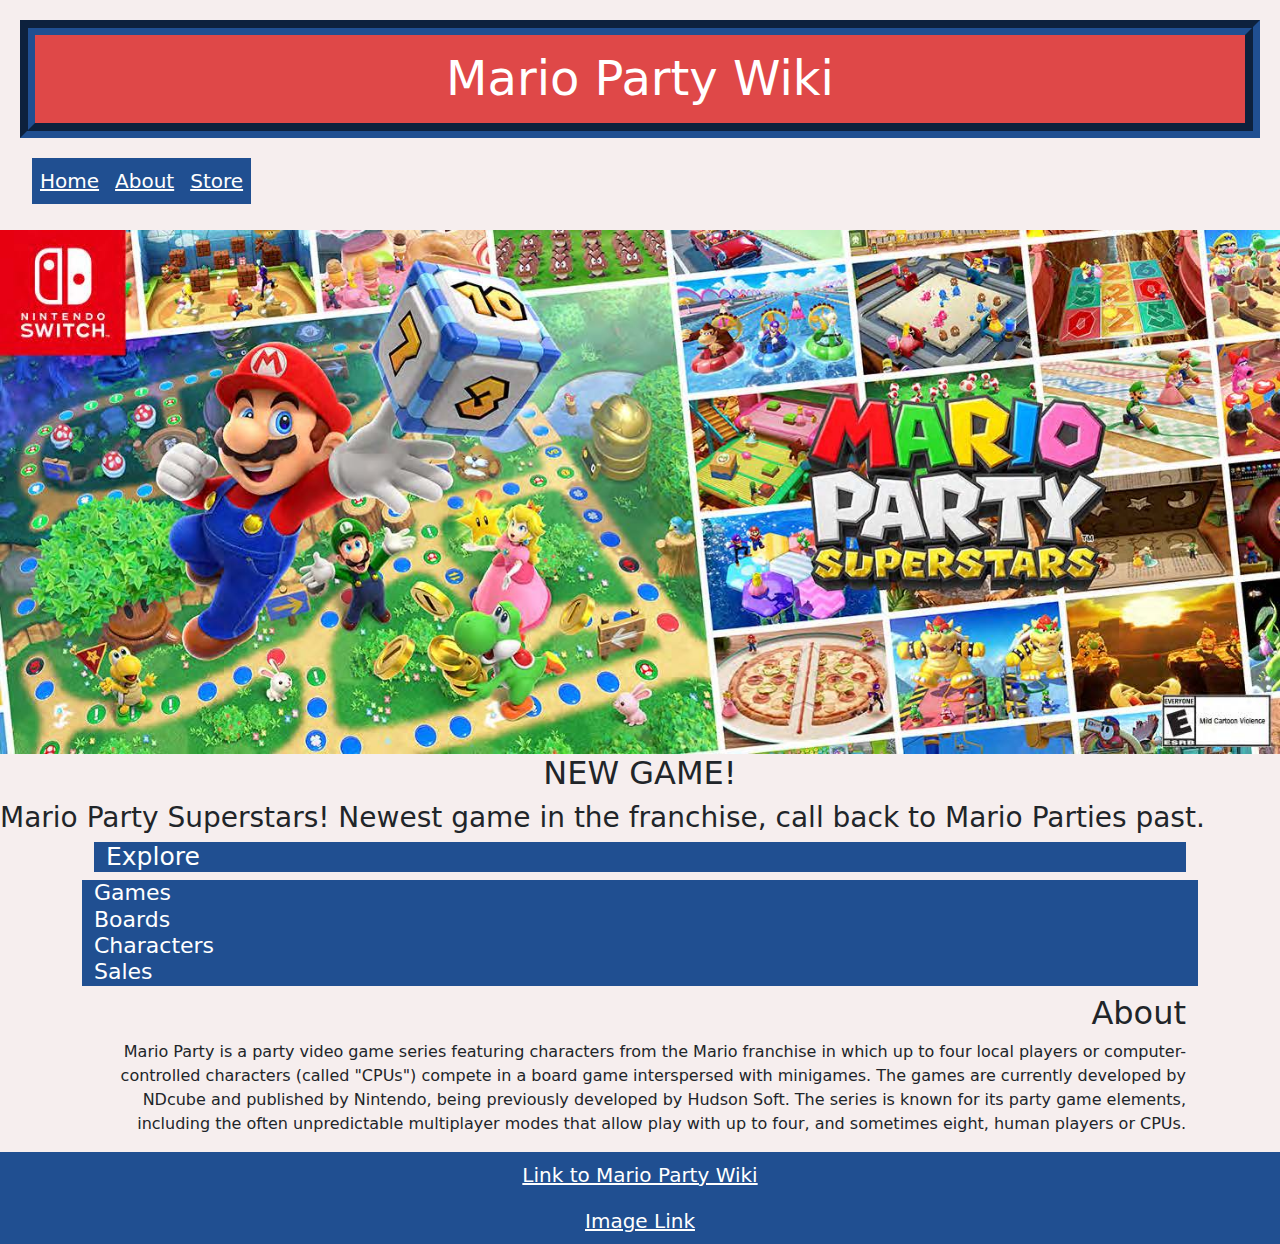
<file: Mario Party Website (Week 11)/index.html>
<!doctype html>

<meta name="robots" content="noindex">
<html english>
<head>

    <link rel="stylesheet" href="bootstrap-5.1.3-dist/css/bootstrap.min.css">
    <link rel="stylesheet" href="MP Styles.css">

<body>
        <h1 id="title">
          Mario Party Wiki
         </h1>  
    <ul>
    <li><a href="index.html">Home</a></li>
    <li><a href="about page.html">About</a></li>
    <li><a href="store.html">Store</a></li>
    </ul>
<br><br><br>
    <div class="container-mid">
        <div class="row">
        <div class="col-12">
            <div id = "centerimage">
            <img src="MP%20Superstars.jpg">
            </div></div>
    <div class="col-15">
    <h2 class = "buy">
        NEW GAME!
    </h2>
        <h3>
        Mario Party Superstars! Newest game in the franchise, call back to Mario Parties past.
        </h3>
        <div class="container">
            <div class="row">
                <div class="col-sm">
        <h2 class="explore">
                Explore
        </h2>
                </div>
            </div>
        </div>
        <div class="container">
                <div class="row">
                <h3 class="explorestuff">
                    <div class="col-sm">
                        Games
                    <br>
                        Boards
                    <br>
                        Characters
                    <br>
                        Sales
                    </div>
                    </h3>
                <h2 class="about">
                        About
                </h2>
                <div class="col-sm">
                    <p class="about">
                        Mario Party is a party video game series featuring characters from the Mario franchise in which up to four local players or computer-controlled characters (called "CPUs") compete in a board game interspersed with minigames. The games are currently developed by NDcube and published by Nintendo, being previously developed by Hudson Soft. The series is known for its party game elements, including the often unpredictable multiplayer modes that allow play with up to four, and sometimes eight, human players or CPUs.
                    </p>
                </div>
            </div>
        </div>
        </div>
            <a href="https://en.wikipedia.org/wiki/Mario_Party">Link to Mario Party Wiki</a>
        <a href="https://m.media-amazon.com/images/S/aplus-media-library-service-media/cb88a9cb-fddb-479d-b890-9e70e30d5fbf.__CR0,0,1464,600_PT0_SX1464_V1___.jpg">Image Link</a>
        </div>
        </div>
    </body>
    </head>
</html>
</file>
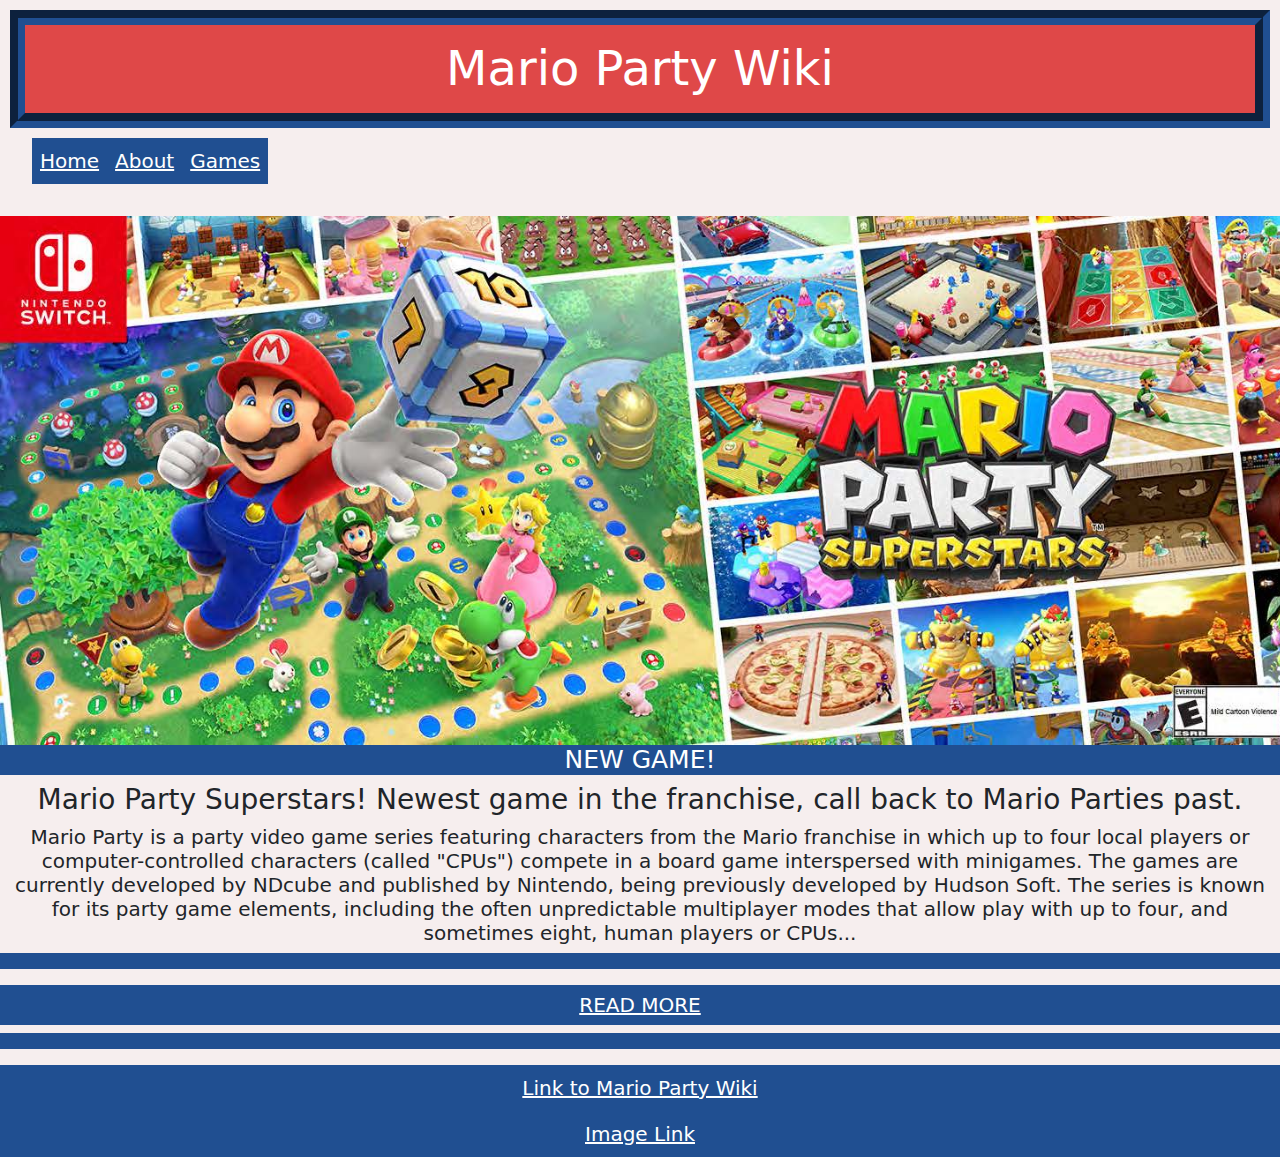
<file: Mario Party Website (Week 12)/index.html>
<!doctype html>

<meta name="robots" content="noindex">
<html english>
<head>

    <link rel="stylesheet" href="bootstrap-5.1.3-dist/css/bootstrap.min.css">
    <link rel="stylesheet" href="MP Styles.css">

<body>
        <h1 id="title">
          Mario Party Wiki
         </h1>  
    <ul>
        <li><a href="index.html">Home</a></li>
        <li><a href="about page.html">About</a></li>
        <li><a href="store.html">Games</a></li>
    </ul>
<br><br><br>
    <div class="container-mid">
        <div class="row">    
            <div class="col-12">
                <div id = "centerimage">
                    <img src="MP%20Superstars.jpg">
                </div>
            </div>
        <h1 class = "explore">
            NEW GAME!
        </h1>
        <div class="container">
            <h3 class="text-center">
                Mario Party Superstars! Newest game in the franchise, call back to Mario Parties past.
            </h3>
        </div>
            <h5 class="text-center">
                Mario Party is a party video game series featuring characters from the Mario franchise in which up to four local players or computer-controlled characters (called "CPUs") compete in a board game interspersed with minigames. The games are currently developed by NDcube and published by Nintendo, being previously developed by Hudson Soft. The series is known for its party game elements, including the often unpredictable multiplayer modes that allow play with up to four, and sometimes eight, human players or CPUs...
            </h5>
                <p><a href="about page.html">
                    <h5>READ MORE</h5>
                </a></p>
            </div>
        </div>
            <a href="https://en.wikipedia.org/wiki/Mario_Party">Link to Mario Party Wiki</a>
        <a href="https://m.media-amazon.com/images/S/aplus-media-library-service-media/cb88a9cb-fddb-479d-b890-9e70e30d5fbf.__CR0,0,1464,600_PT0_SX1464_V1___.jpg">Image Link</a>
    </body>
    </head>
</html>
</file>
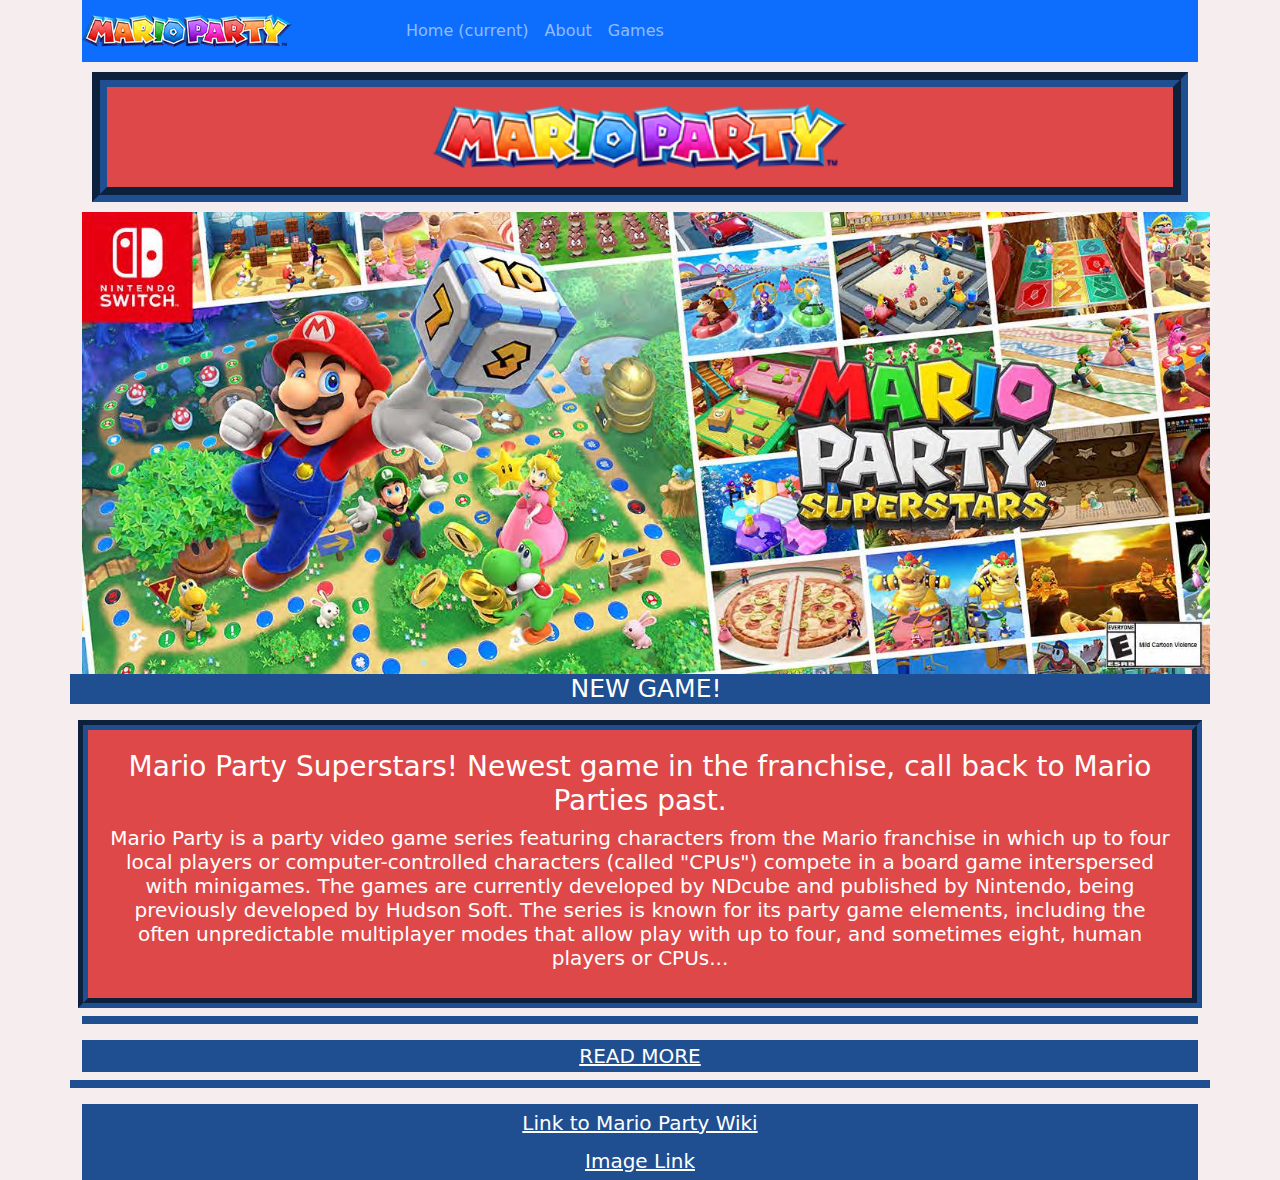
<file: Mario Party Website (Week 13)/index.html>
<!doctype html>

<meta name="robots" content="noindex">
<html english>
<head>
    <link rel="stylesheet" href="bootstrap-5.1.3-dist/css/bootstrap.min.css">
    <link rel="stylesheet" href="MP Styles.css">
<header>
    <nav class="navbar navbar-expand navbar-dark bg-primary">
        <a class="navbar-brand">
            <img id="mplogo2" src="Mario Party Logo.jpg">
        </a>
        <div class="collapse navbar-collapse" id="navbarNavDropdown">
            <ul class="navbar-nav">
                <li class="nav-item active">
                    <a class="nav-link" href="index.html">Home (current)</a>
                </li>
                <li class="nav-item">
                    <a class="nav-link" href="about page.html">About</a>
                </li>
                <li class="nav-item">
                    <a class="nav-link" href="store.html">Games</a>
                </li>
            </ul>
        </div>
    </nav>
</header>
<!-- UNDER NAVBAR -->
<body class="container">
    <h1 id="title">
        <img id="mplogo" src="Mario%20Party%20Logo.jpg">
    </h1>  
    <div class="row">    
        <div class="col-12">
            <div id="centerimage">
                <img src="MP%20Superstars.jpg">
            </div>
        </div><br><br>
        <h1 class = "explore">
            NEW GAME!
        </h1>
        <div class="col abouttext">
            <h3 class="text-center">
                Mario Party Superstars! Newest game in the franchise, call back to Mario Parties past.
            </h3>
            <h5 class="text-center">
                Mario Party is a party video game series featuring characters from the Mario franchise in which up to four local players or computer-controlled characters (called "CPUs") compete in a board game interspersed with minigames. The games are currently developed by NDcube and published by Nintendo, being previously developed by Hudson Soft. The series is known for its party game elements, including the often unpredictable multiplayer modes that allow play with up to four, and sometimes eight, human players or CPUs...
            </h5>
        </div>
        <p><a href="about page.html" class="blue">
            <h5>READ MORE</h5>
        </a></p>
    </div>
        <a href="https://en.wikipedia.org/wiki/Mario_Party" class="blue">Link to Mario Party Wiki</a>
        <a href="https://m.media-amazon.com/images/S/aplus-media-library-service-media/cb88a9cb-fddb-479d-b890-9e70e30d5fbf.__CR0,0,1464,600_PT0_SX1464_V1___.jpg" class="blue">Image Link</a>
</body>
</head>
</html>
</file>
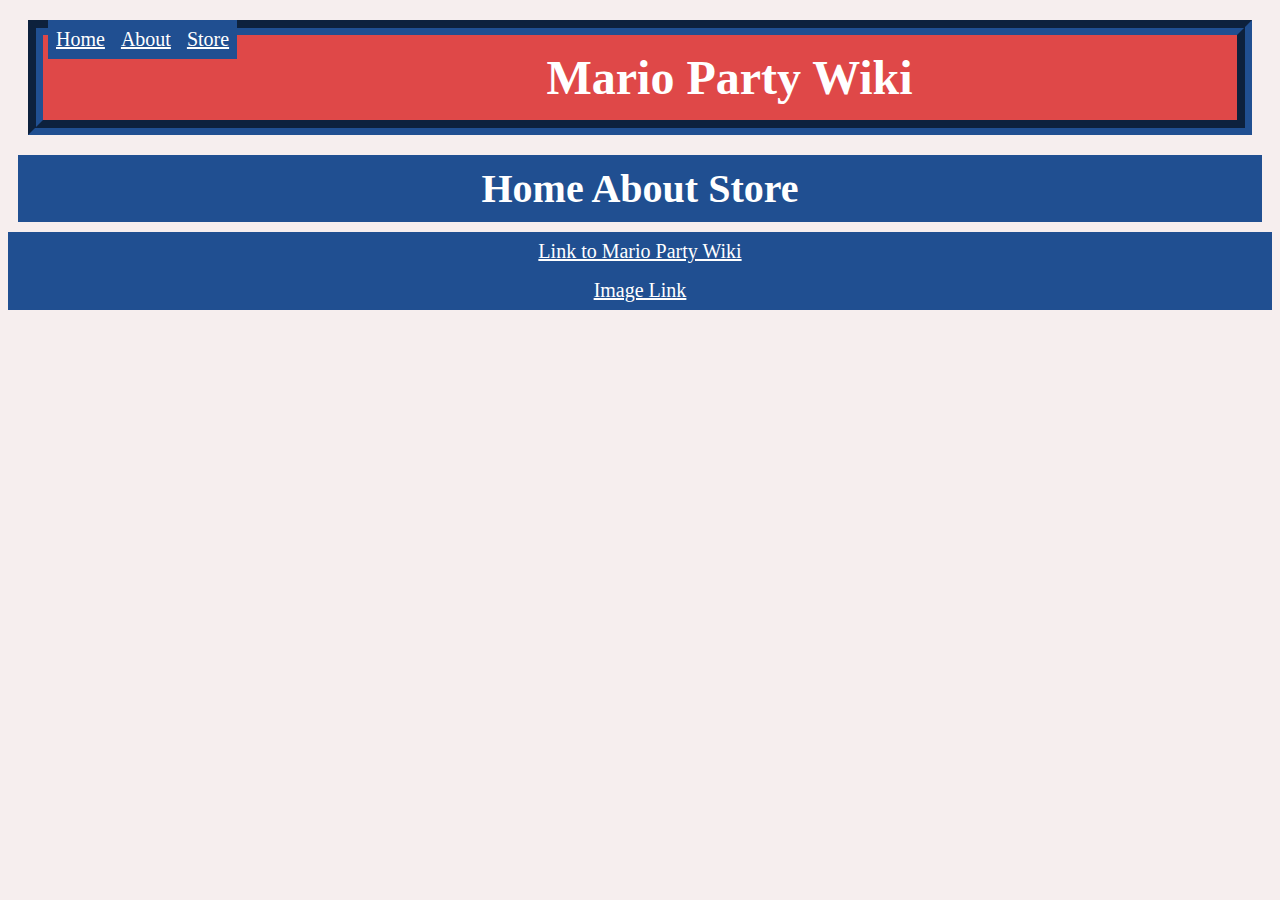
<file: Mario Party Website (Week 11)/about page.html>
<!doctype html>
<meta name="robots" content="noindex">
<html english>
    
    <body>
    <head>

    <link rel="stylesheet" href="MP Styles.css">
<ul>
  <li><a href="index.html">Home</a></li>
  <li><a href="about page.html">About</a></li>
  <li><a href="store.html">Store</a></li>
</ul>
        
        <h1 id="title">
          Mario Party Wiki
         </h1>
    <h1 id="top">
        Home
        About
        Store
        </h1>
            <a href="https://en.wikipedia.org/wiki/Mario_Party">Link to Mario Party Wiki</a>
        <a href="https://m.media-amazon.com/images/S/aplus-media-library-service-media/cb88a9cb-fddb-479d-b890-9e70e30d5fbf.__CR0,0,1464,600_PT0_SX1464_V1___.jpg">Image Link</a>
    </body>
</html>
</file>
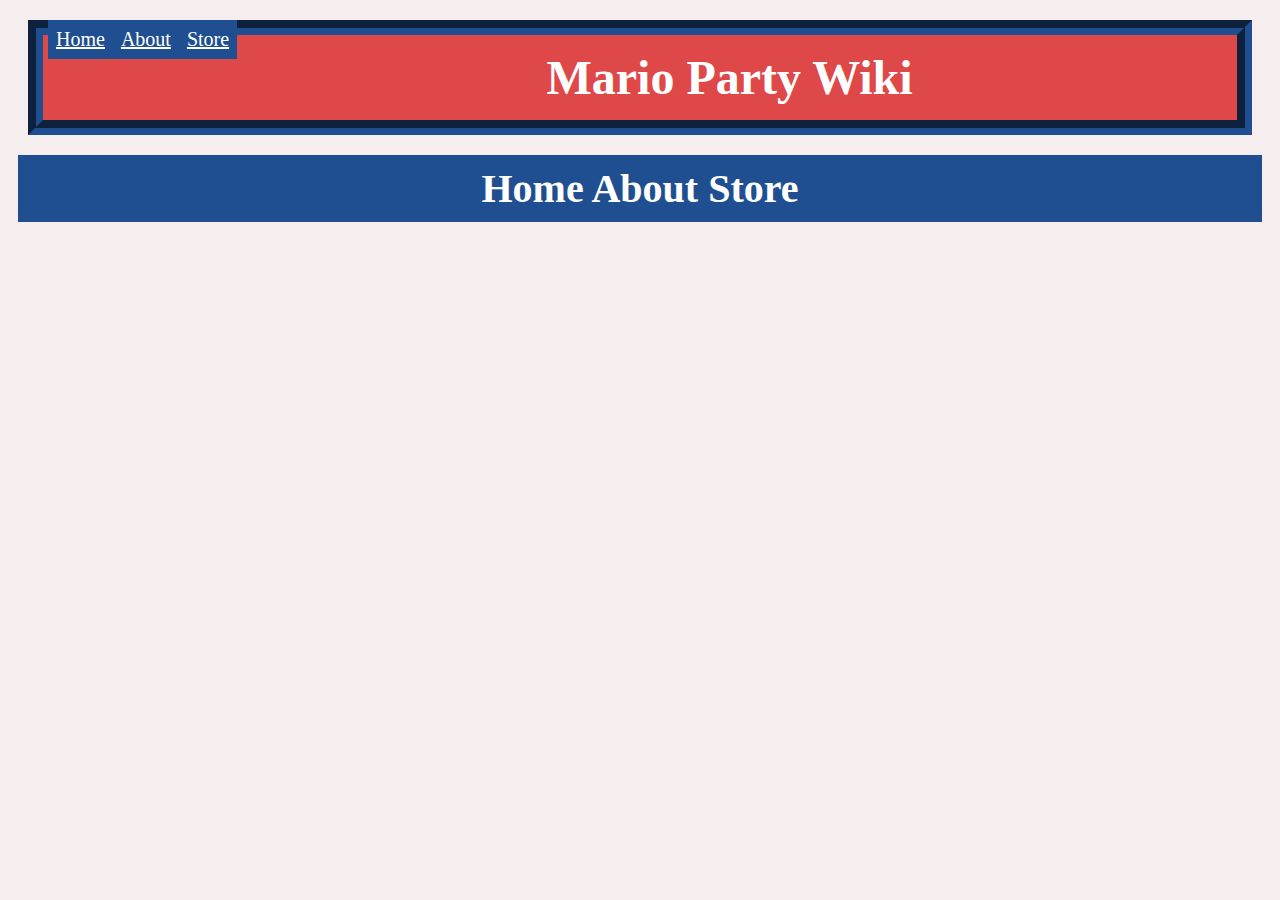
<file: Mario Party Website (Week 11)/store.html>
<!doctype html>
<meta name="robots" content="noindex">
<html english>
    
<body>
<head>

    <link rel="stylesheet" href="MP Styles.css">
<ul>
  <li><a href="index.html">Home</a></li>
  <li><a href="about page.html">About</a></li>
  <li><a href="store.html">Store</a></li>
</ul>
        
        <h1 id="title">
          Mario Party Wiki
         </h1>
    <h1 id="top">
        Home
        About
        Store
        </h1>
</body>
</html>
</file>
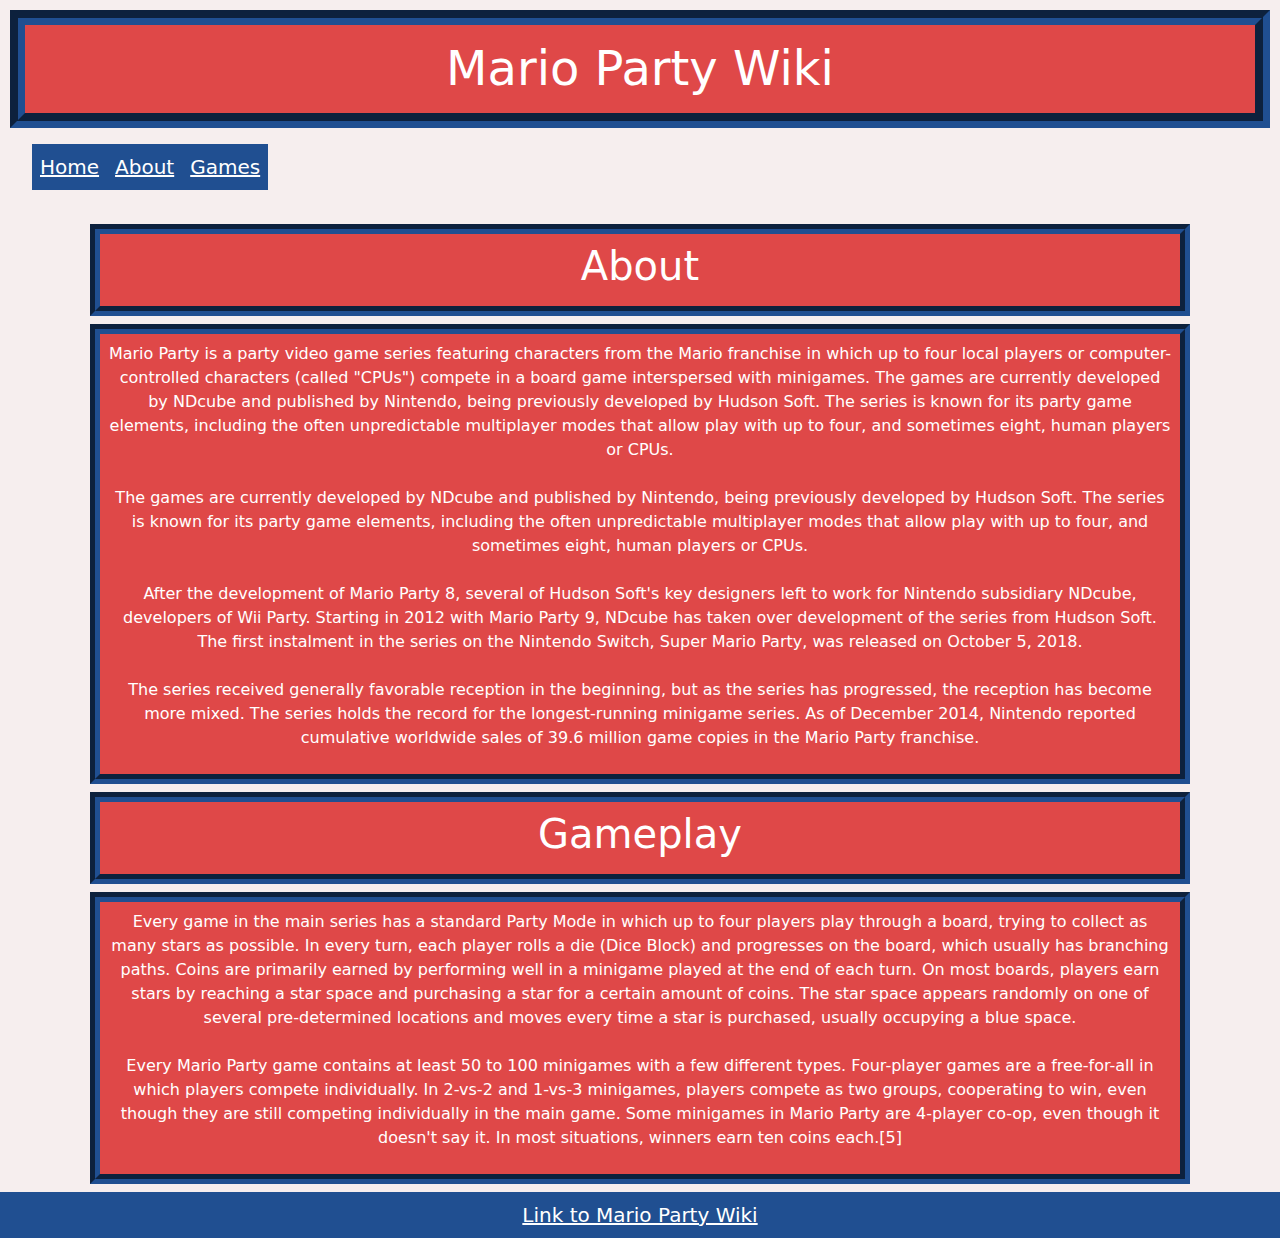
<file: Mario Party Website (Week 12)/about page.html>
<!doctype html>

<meta name="robots" content="noindex">
<html english>
<head>

    <link rel="stylesheet" href="bootstrap-5.1.3-dist/css/bootstrap.min.css">
    <link rel="stylesheet" href="MP Styles.css">

<body>
        <h1 id="title">
          Mario Party Wiki
         </h1>
    <div class="container-mid">
    <div class="col-15">
        <ul>
            <li><a href="index.html">Home</a></li>
            <li><a href="about page.html">About</a></li>
            <li><a href="store.html">Games</a></li>
        </ul>
<br><br><br>
        <div class="container">
            <div class="row">
                <div class="col-sm">
                </div>
            </div>
        </div>
        <div class="container">
            <div class="abouttext">
                <h1 class="text-center">
                    About
                </h1>
            </div>
            <div class="abouttext">  
                <div class="col-lg">
                    <p class="text-center">
                        Mario Party is a party video game series featuring characters from the Mario franchise in which up to four local players or computer-controlled characters (called "CPUs") compete in a board game interspersed with minigames. The games are currently developed by NDcube and published by Nintendo, being previously developed by Hudson Soft. The series is known for its party game elements, including the often unpredictable multiplayer modes that allow play with up to four, and sometimes eight, human players or CPUs.
                    <br><br>
                        The games are currently developed by NDcube and published by Nintendo, being previously developed by Hudson Soft. The series is known for its party game elements, including the often unpredictable multiplayer modes that allow play with up to four, and sometimes eight, human players or CPUs.
                    <br><br>
                        After the development of Mario Party 8, several of Hudson Soft's key designers left to work for Nintendo subsidiary NDcube, developers of Wii Party. Starting in 2012 with Mario Party 9, NDcube has taken over development of the series from Hudson Soft. The first instalment in the series on the Nintendo Switch, Super Mario Party, was released on October 5, 2018.
                    <br><br>
                        The series received generally favorable reception in the beginning, but as the series has progressed, the reception has become more mixed. The series holds the record for the longest-running minigame series. As of December 2014, Nintendo reported cumulative worldwide sales of 39.6 million game copies in the Mario Party franchise.   
                    </p>
                </div>
            </div>
            <div class="abouttext">
                <h1 class="text-center">
                    Gameplay
                </h1>
            </div>
                <div class="abouttext">
                    <p class="text-center">
                        Every game in the main series has a standard Party Mode in which up to four players play through a board, trying to collect as many stars as possible. In every turn, each player rolls a die (Dice Block) and progresses on the board, which usually has branching paths. Coins are primarily earned by performing well in a minigame played at the end of each turn. On most boards, players earn stars by reaching a star space and purchasing a star for a certain amount of coins. The star space appears randomly on one of several pre-determined locations and moves every time a star is purchased, usually occupying a blue space.
                        <br><br>
                        Every Mario Party game contains at least 50 to 100 minigames with a few different types. Four-player games are a free-for-all in which players compete individually. In 2-vs-2 and 1-vs-3 minigames, players compete as two groups, cooperating to win, even though they are still competing individually in the main game. Some minigames in Mario Party are 4-player co-op, even though it doesn't say it. In most situations, winners earn ten coins each.[5]   
                    </p>
                </div>
        </div>
        </div>
            <a href="https://en.wikipedia.org/wiki/Mario_Party">Link to Mario Party Wiki</a>
        </div>
    </body>
    </head>
</html>
</file>
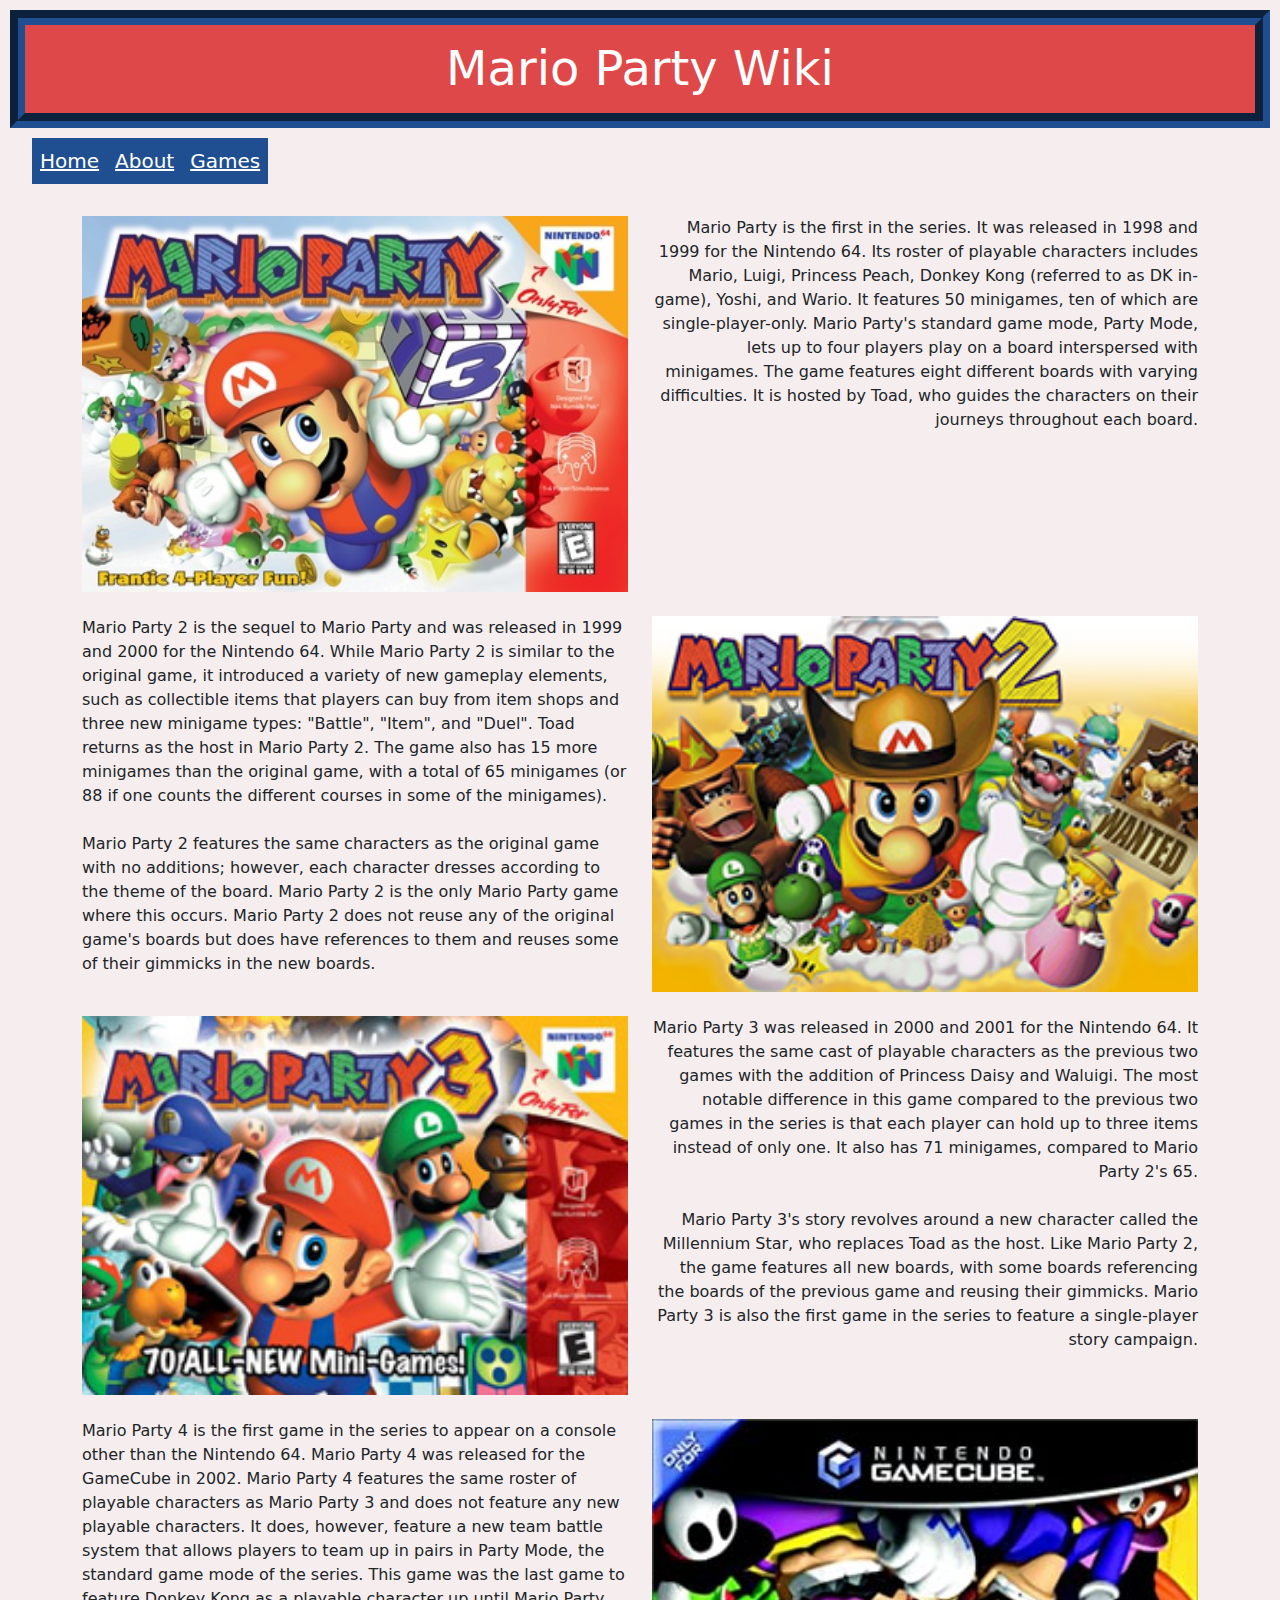
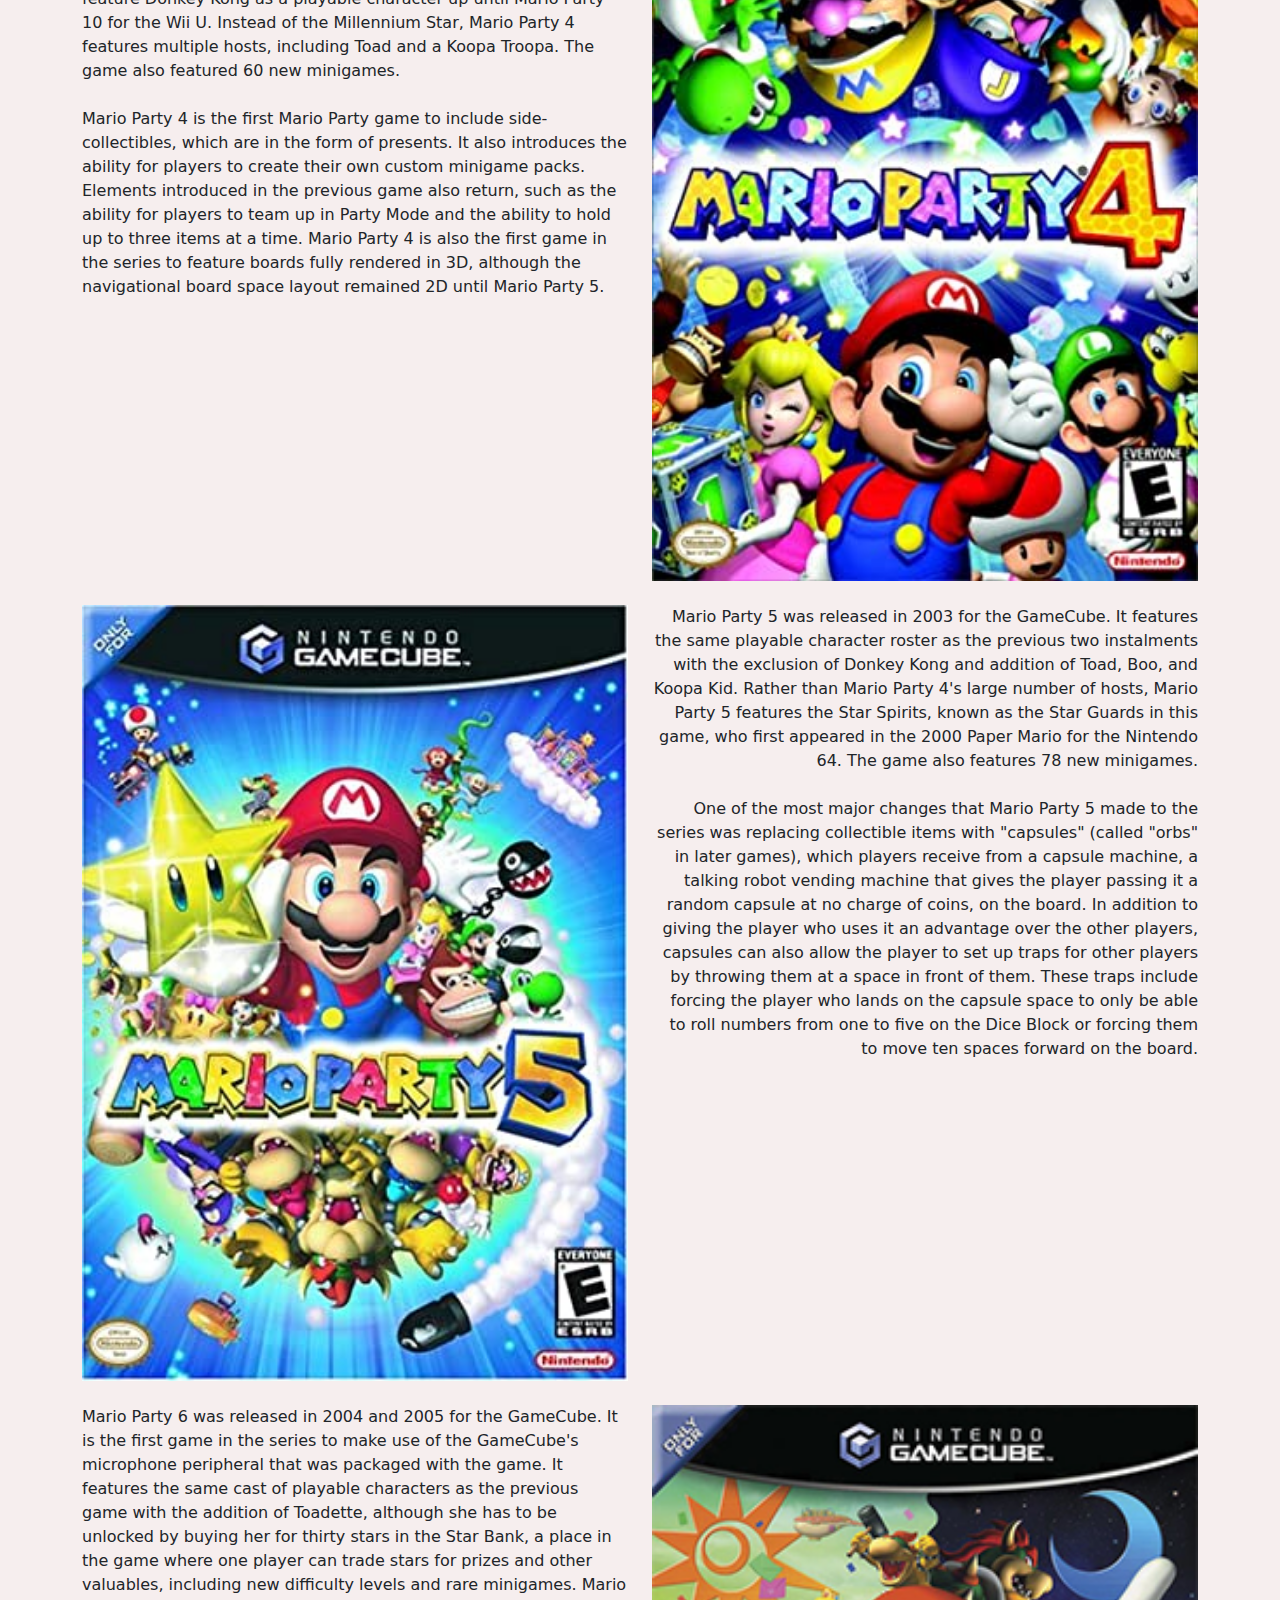
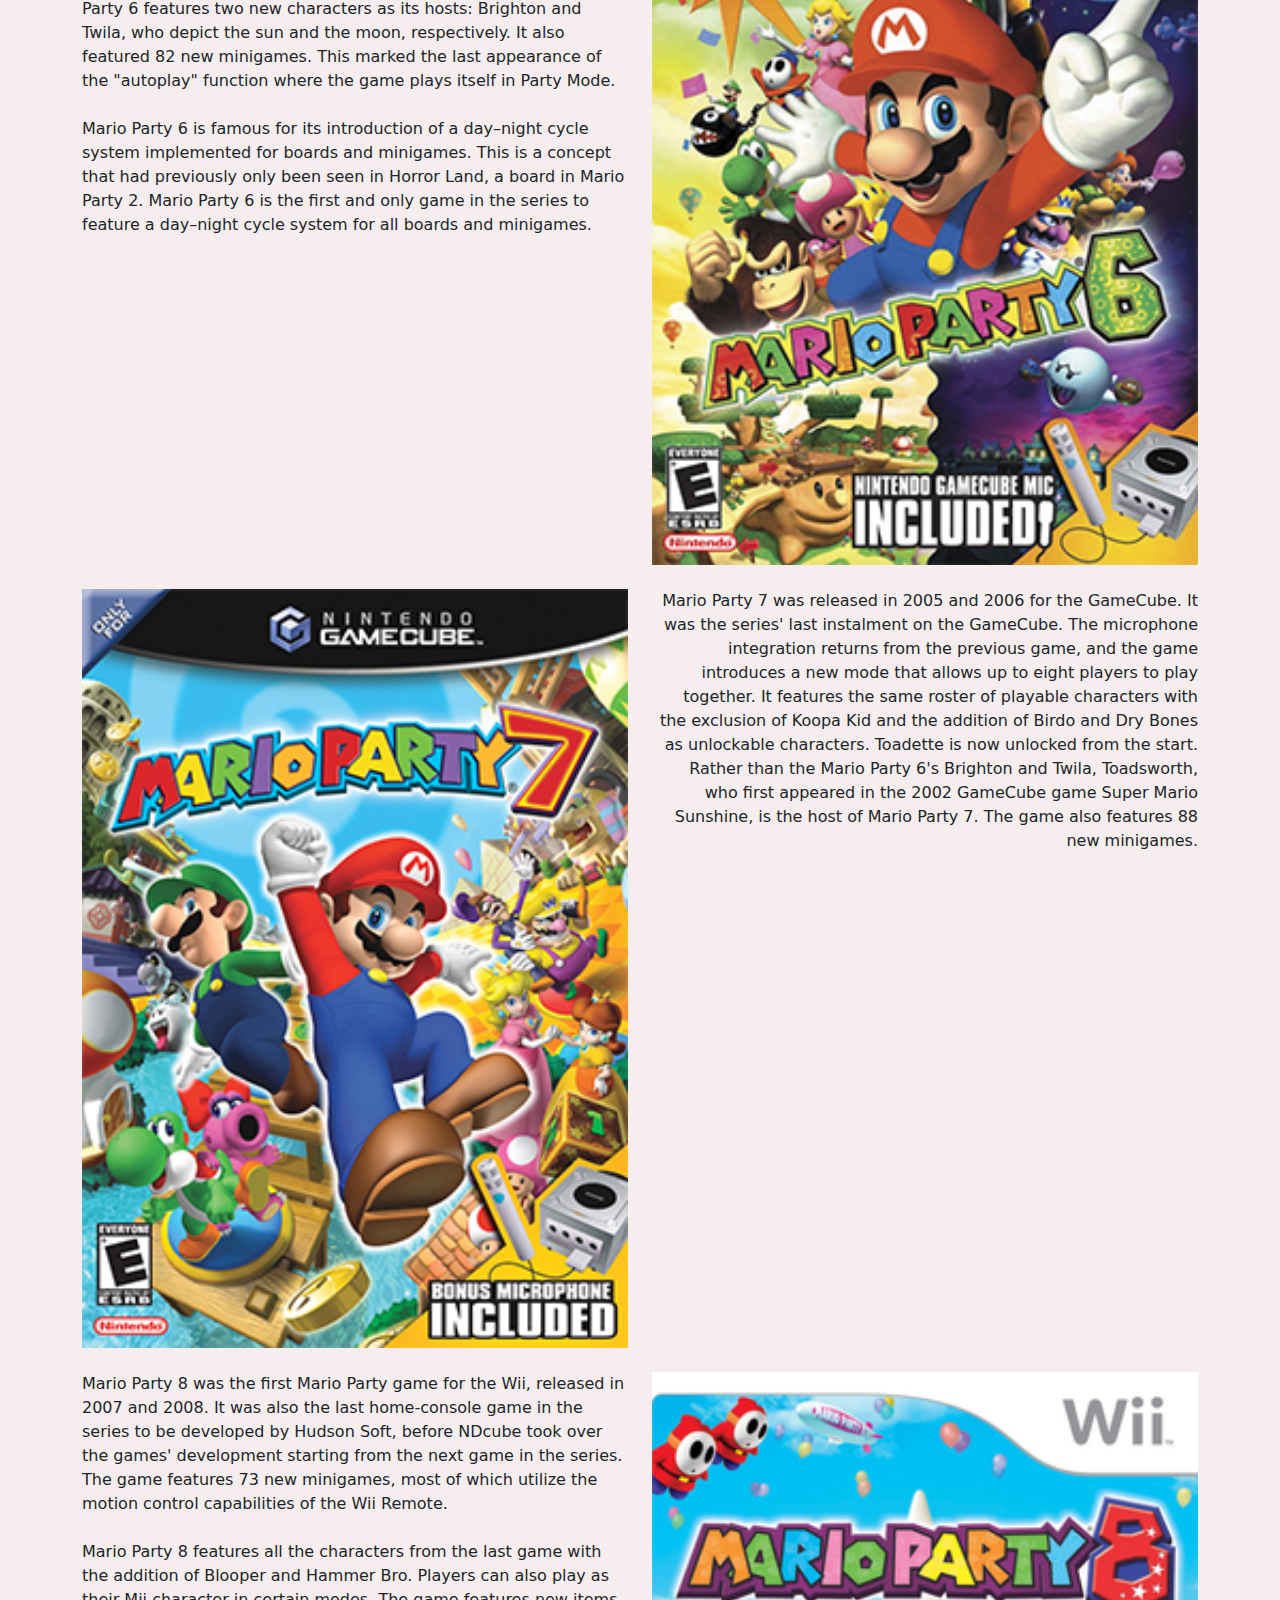
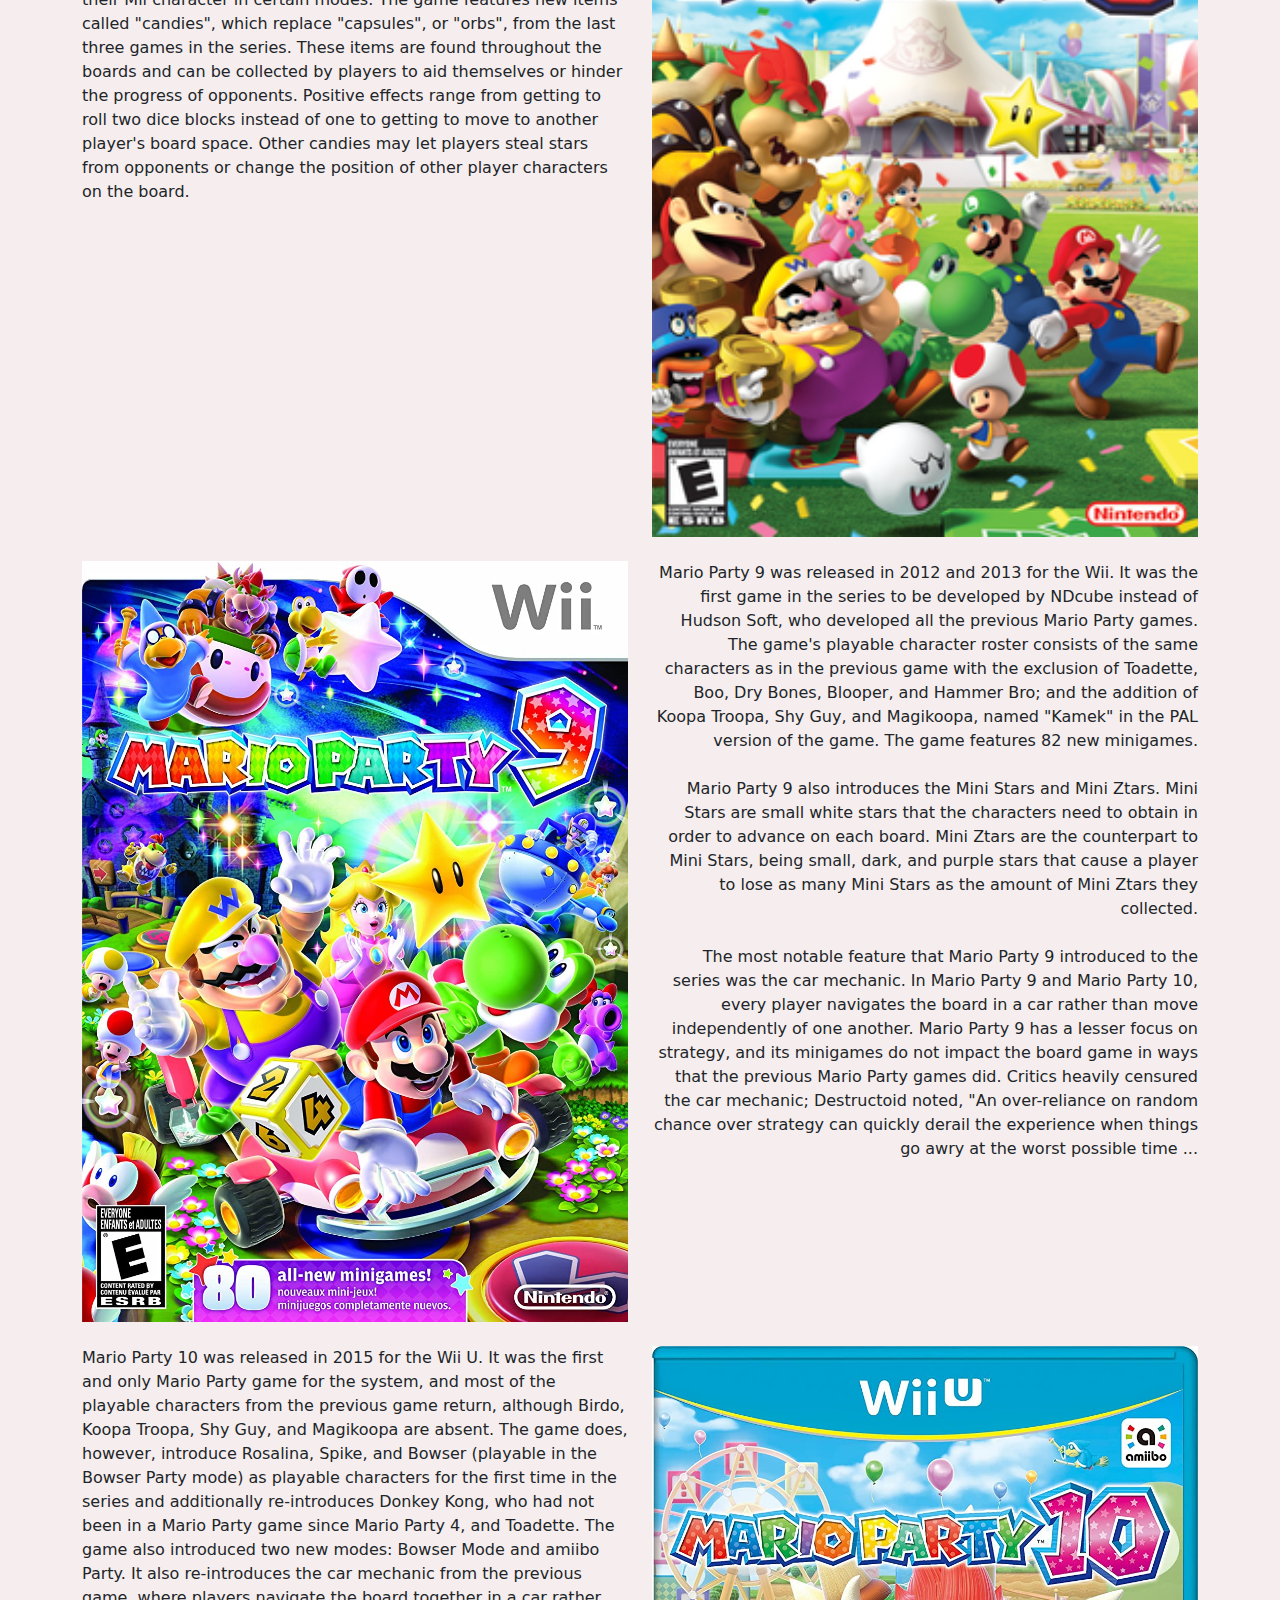
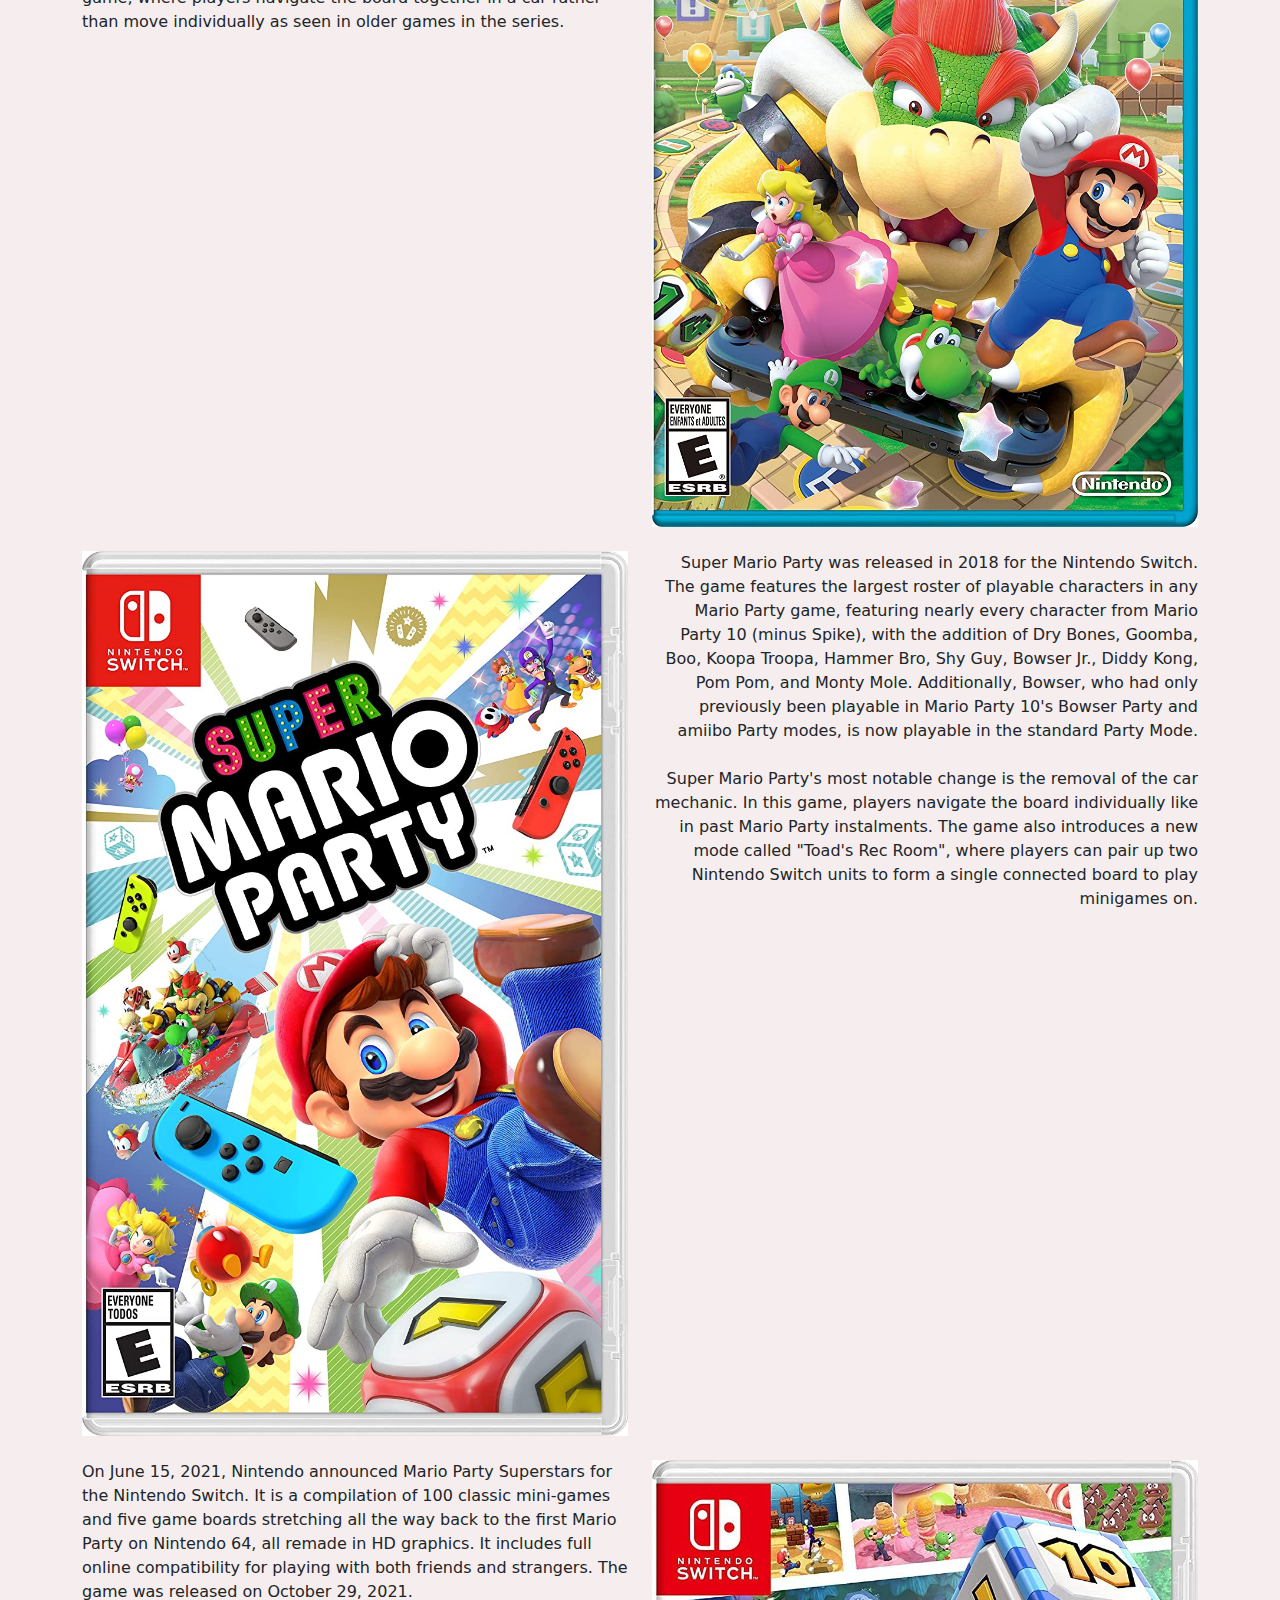
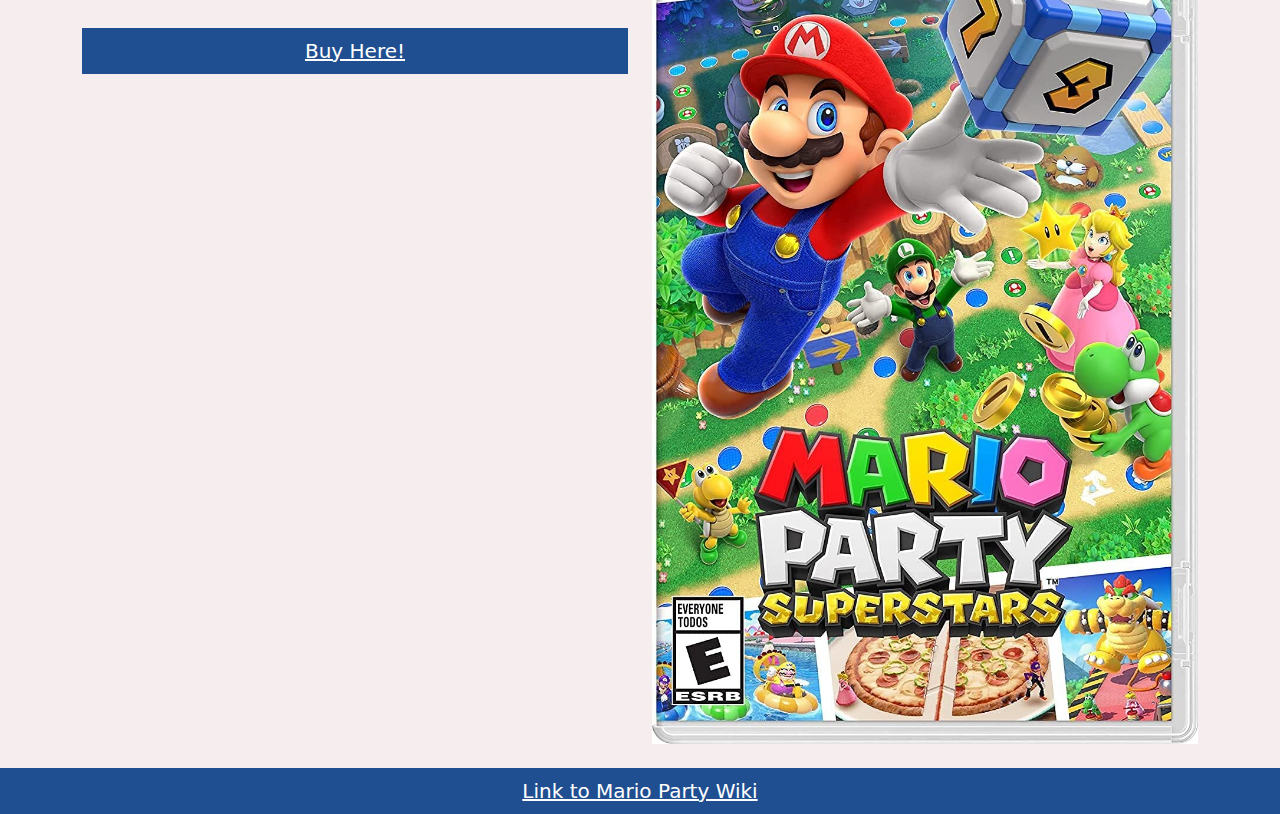
<file: Mario Party Website (Week 12)/store.html>
<!doctype html>

<meta name="robots" content="noindex">
<html english>
<head>

    <link rel="stylesheet" href="bootstrap-5.1.3-dist/css/bootstrap.min.css">
    <link rel="stylesheet" href="MP Styles.css">

<body>
        <h1 id="title">
          Mario Party Wiki
         </h1>  
    <ul>
    <li><a href="index.html">Home</a></li>
    <li><a href="about page.html">About</a></li>
    <li><a href="store.html">Games</a></li>
    </ul>
<br><br><br>
<!--MARIO PARTY 1-->
    <div class="container">
        <div class="row">
            <div class="col">
                <img src="MP1.jpg">
            </div>
            <div class="col">
                <p class="text-end">
                Mario Party is the first in the series. It was released in 1998 and 1999 for the Nintendo 64. Its roster of playable characters includes Mario, Luigi, Princess Peach, Donkey Kong (referred to as DK in-game), Yoshi, and Wario. It features 50 minigames, ten of which are single-player-only. Mario Party's standard game mode, Party Mode, lets up to four players play on a board interspersed with minigames. The game features eight different boards with varying difficulties. It is hosted by Toad, who guides the characters on their journeys throughout each board.
                </p>
            </div>
        </div>
    </div>
<br>
<!--MARIO PARTY 2-->
    <div class="container">
        <div class="row">
            <div class="col">
                Mario Party 2 is the sequel to Mario Party and was released in 1999 and 2000 for the Nintendo 64. While Mario Party 2 is similar to the original game, it introduced a variety of new gameplay elements, such as collectible items that players can buy from item shops and three new minigame types: "Battle", "Item", and "Duel". Toad returns as the host in Mario Party 2. The game also has 15 more minigames than the original game, with a total of 65 minigames (or 88 if one counts the different courses in some of the minigames).
                <br><br>
                Mario Party 2 features the same characters as the original game with no additions; however, each character dresses according to the theme of the board. Mario Party 2 is the only Mario Party game where this occurs. Mario Party 2 does not reuse any of the original game's boards but does have references to them and reuses some of their gimmicks in the new boards.
            </div>
            <div class="col">
                <img src="MP2.jpg">
            </div>
        </div>
    </div>
<br>
<!--MARIO PARTY 3-->
    <div class="container">
        <div class="row">
            <div class="col">
                <img src="MP3.jpg">
            </div>
            <div class="col">
                <p class="text-end">
                Mario Party 3 was released in 2000 and 2001 for the Nintendo 64. It features the same cast of playable characters as the previous two games with the addition of Princess Daisy and Waluigi. The most notable difference in this game compared to the previous two games in the series is that each player can hold up to three items instead of only one. It also has 71 minigames, compared to Mario Party 2's 65.
                <br><br>
                Mario Party 3's story revolves around a new character called the Millennium Star, who replaces Toad as the host. Like Mario Party 2, the game features all new boards, with some boards referencing the boards of the previous game and reusing their gimmicks. Mario Party 3 is also the first game in the series to feature a single-player story campaign.
                </p>
            </div>
        </div>
    </div>
<br>
<!--MARIO PARTY 4-->
    <div class="container">
        <div class="row">
            <div class="col">
                Mario Party 4 is the first game in the series to appear on a console other than the Nintendo 64. Mario Party 4 was released for the GameCube in 2002. Mario Party 4 features the same roster of playable characters as Mario Party 3 and does not feature any new playable characters. It does, however, feature a new team battle system that allows players to team up in pairs in Party Mode, the standard game mode of the series. This game was the last game to feature Donkey Kong as a playable character up until Mario Party 10 for the Wii U. Instead of the Millennium Star, Mario Party 4 features multiple hosts, including Toad and a Koopa Troopa. The game also featured 60 new minigames.
                <br><br>
                Mario Party 4 is the first Mario Party game to include side-collectibles, which are in the form of presents. It also introduces the ability for players to create their own custom minigame packs. Elements introduced in the previous game also return, such as the ability for players to team up in Party Mode and the ability to hold up to three items at a time.
                
                Mario Party 4 is also the first game in the series to feature boards fully rendered in 3D, although the navigational board space layout remained 2D until Mario Party 5.
            </div>
            <div class="col">
                <img src="MP4.jpg">
            </div>
        </div>
    </div>
<br>
<!--MARIO PARTY 5-->
    <div class="container">
        <div class="row">
            <div class="col">
                <img src="MP5.jpg">
            </div>
            <div class="col">
                <p class="text-end">
                Mario Party 5 was released in 2003 for the GameCube. It features the same playable character roster as the previous two instalments with the exclusion of Donkey Kong and addition of Toad, Boo, and Koopa Kid. Rather than Mario Party 4's large number of hosts, Mario Party 5 features the Star Spirits, known as the Star Guards in this game, who first appeared in the 2000 Paper Mario for the Nintendo 64. The game also features 78 new minigames.
                <br><br>
                One of the most major changes that Mario Party 5 made to the series was replacing collectible items with "capsules" (called "orbs" in later games), which players receive from a capsule machine, a talking robot vending machine that gives the player passing it a random capsule at no charge of coins, on the board. In addition to giving the player who uses it an advantage over the other players, capsules can also allow the player to set up traps for other players by throwing them at a space in front of them. These traps include forcing the player who lands on the capsule space to only be able to roll numbers from one to five on the Dice Block or forcing them to move ten spaces forward on the board.
                </p>
            </div>
        </div>
    </div>
<br>
<!--MARIO PARTY 6-->
    <div class="container">
        <div class="row">
            <div class="col">
                Mario Party 6 was released in 2004 and 2005 for the GameCube. It is the first game in the series to make use of the GameCube's microphone peripheral that was packaged with the game. It features the same cast of playable characters as the previous game with the addition of Toadette, although she has to be unlocked by buying her for thirty stars in the Star Bank, a place in the game where one player can trade stars for prizes and other valuables, including new difficulty levels and rare minigames. Mario Party 6 features two new characters as its hosts: Brighton and Twila, who depict the sun and the moon, respectively. It also featured 82 new minigames. This marked the last appearance of the "autoplay" function where the game plays itself in Party Mode.
                <br><br>
                Mario Party 6 is famous for its introduction of a day–night cycle system implemented for boards and minigames. This is a concept that had previously only been seen in Horror Land, a board in Mario Party 2. Mario Party 6 is the first and only game in the series to feature a day–night cycle system for all boards and minigames.
            </div>
            <div class="col">
                <img src="MP6.jpg">
            </div>
        </div>
    </div>
<br>
<!--MARIO PARTY 7-->
    <div class="container">
        <div class="row">
            <div class="col">
                <img src="MP7.jpg">
            </div>
            <div class="col">
                <p class="text-end">
                Mario Party 7 was released in 2005 and 2006 for the GameCube. It was the series' last instalment on the GameCube. The microphone integration returns from the previous game, and the game introduces a new mode that allows up to eight players to play together. It features the same roster of playable characters with the exclusion of Koopa Kid and the addition of Birdo and Dry Bones as unlockable characters. Toadette is now unlocked from the start. Rather than the Mario Party 6's Brighton and Twila, Toadsworth, who first appeared in the 2002 GameCube game Super Mario Sunshine, is the host of Mario Party 7. The game also features 88 new minigames.
                </p>
            </div>
        </div>
    </div>
<br>
<!--MARIO PARTY 8-->
    <div class="container">
        <div class="row">
            <div class="col">
                Mario Party 8 was the first Mario Party game for the Wii, released in 2007 and 2008. It was also the last home-console game in the series to be developed by Hudson Soft, before NDcube took over the games' development starting from the next game in the series. The game features 73 new minigames, most of which utilize the motion control capabilities of the Wii Remote.
                <br><br>
                Mario Party 8 features all the characters from the last game with the addition of Blooper and Hammer Bro. Players can also play as their Mii character in certain modes. The game features new items called "candies", which replace "capsules", or "orbs", from the last three games in the series. These items are found throughout the boards and can be collected by players to aid themselves or hinder the progress of opponents. Positive effects range from getting to roll two dice blocks instead of one to getting to move to another player's board space. Other candies may let players steal stars from opponents or change the position of other player characters on the board.
            </div>
            <div class="col">
                <img src="MP8.jpg">
            </div>
        </div>
    </div>
<br>
<!--MARIO PARTY 9-->
    <div class="container">
        <div class="row">
            <div class="col">
                <img src="MP9.jpg">
            </div>
            <div class="col">
                <p class="text-end">
                    Mario Party 9 was released in 2012 and 2013 for the Wii. It was the first game in the series to be developed by NDcube instead of Hudson Soft, who developed all the previous Mario Party games. The game's playable character roster consists of the same characters as in the previous game with the exclusion of Toadette, Boo, Dry Bones, Blooper, and Hammer Bro; and the addition of Koopa Troopa, Shy Guy, and Magikoopa, named "Kamek" in the PAL version of the game. The game features 82 new minigames.
                    <br><br>
                    Mario Party 9 also introduces the Mini Stars and Mini Ztars. Mini Stars are small white stars that the characters need to obtain in order to advance on each board. Mini Ztars are the counterpart to Mini Stars, being small, dark, and purple stars that cause a player to lose as many Mini Stars as the amount of Mini Ztars they collected.
                    <br><br>
                    The most notable feature that Mario Party 9 introduced to the series was the car mechanic. In Mario Party 9 and Mario Party 10, every player navigates the board in a car rather than move independently of one another. Mario Party 9 has a lesser focus on strategy, and its minigames do not impact the board game in ways that the previous Mario Party games did. Critics heavily censured the car mechanic; Destructoid noted, "An over-reliance on random chance over strategy can quickly derail the experience when things go awry at the worst possible time ...
                </p>
            </div>
        </div>
    </div>
<br>
<!--MARIO PARTY 10-->
    <div class="container">
        <div class="row">
            <div class="col">
                Mario Party 10 was released in 2015 for the Wii U. It was the first and only Mario Party game for the system, and most of the playable characters from the previous game return, although Birdo, Koopa Troopa, Shy Guy, and Magikoopa are absent. The game does, however, introduce Rosalina, Spike, and Bowser (playable in the Bowser Party mode) as playable characters for the first time in the series and additionally re-introduces Donkey Kong, who had not been in a Mario Party game since Mario Party 4, and Toadette. The game also introduced two new modes: Bowser Mode and amiibo Party. It also re-introduces the car mechanic from the previous game, where players navigate the board together in a car rather than move individually as seen in older games in the series.
            </div>
            <div class="col">
                <img src="MP10.jpg">
            </div>
        </div>
    </div>
<br>
<!--Super MARIO PARTY-->
    <div class="container">
        <div class="row">
            <div class="col">
                <img src="Super MP.jpg">
            </div>
            <div class="col">
                <p class="text-end">
                    Super Mario Party was released in 2018 for the Nintendo Switch. The game features the largest roster of playable characters in any Mario Party game, featuring nearly every character from Mario Party 10 (minus Spike), with the addition of Dry Bones, Goomba, Boo, Koopa Troopa, Hammer Bro, Shy Guy, Bowser Jr., Diddy Kong, Pom Pom, and Monty Mole. Additionally, Bowser, who had only previously been playable in Mario Party 10's Bowser Party and amiibo Party modes, is now playable in the standard Party Mode.
                    <br><br>
                    Super Mario Party's most notable change is the removal of the car mechanic. In this game, players navigate the board individually like in past Mario Party instalments. The game also introduces a new mode called "Toad's Rec Room", where players can pair up two Nintendo Switch units to form a single connected board to play minigames on.
                </p>
            </div>
        </div>
    </div>
<br>
<!--MARIO PARTY 8-->
    <div class="container">
        <div class="row">
            <div class="col">
                On June 15, 2021, Nintendo announced Mario Party Superstars for the Nintendo Switch. It is a compilation of 100 classic mini-games and five game boards stretching all the way back to the first Mario Party on Nintendo 64, all remade in HD graphics. It includes full online compatibility for playing with both friends and strangers. The game was released on October 29, 2021.
                <br><br>
                <a href="https://www.nintendo.com/store/products/mario-party-superstars-switch/?sid=a0750a0184c6e8d8b1132a9522987fe3__ga">Buy Here!</a>
            </div>
            <div class="col">
                <img src="MPSuperstars.jpg">
            </div>
        </div>
    </div>
<br>
<a href="https://en.wikipedia.org/wiki/Mario_Party">Link to Mario Party Wiki</a>
    </body>
    </head>
</html>
</file>
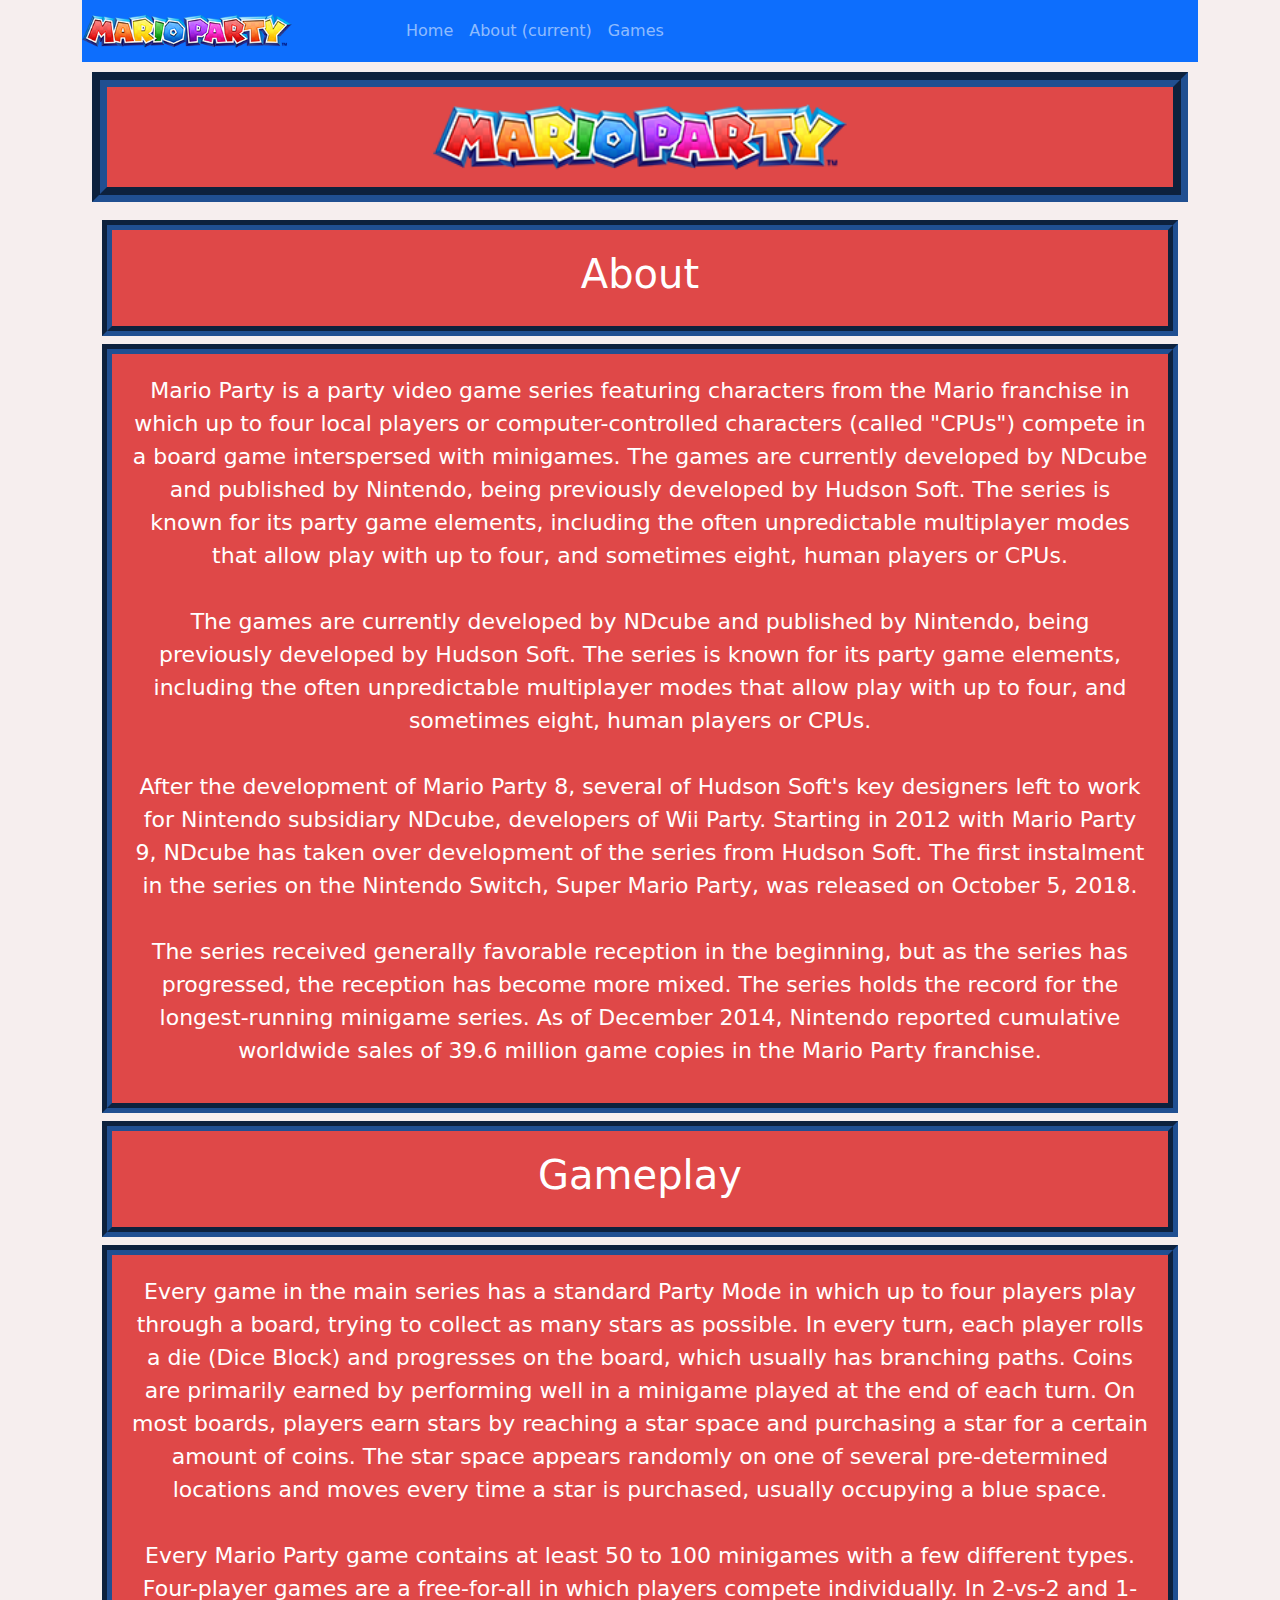
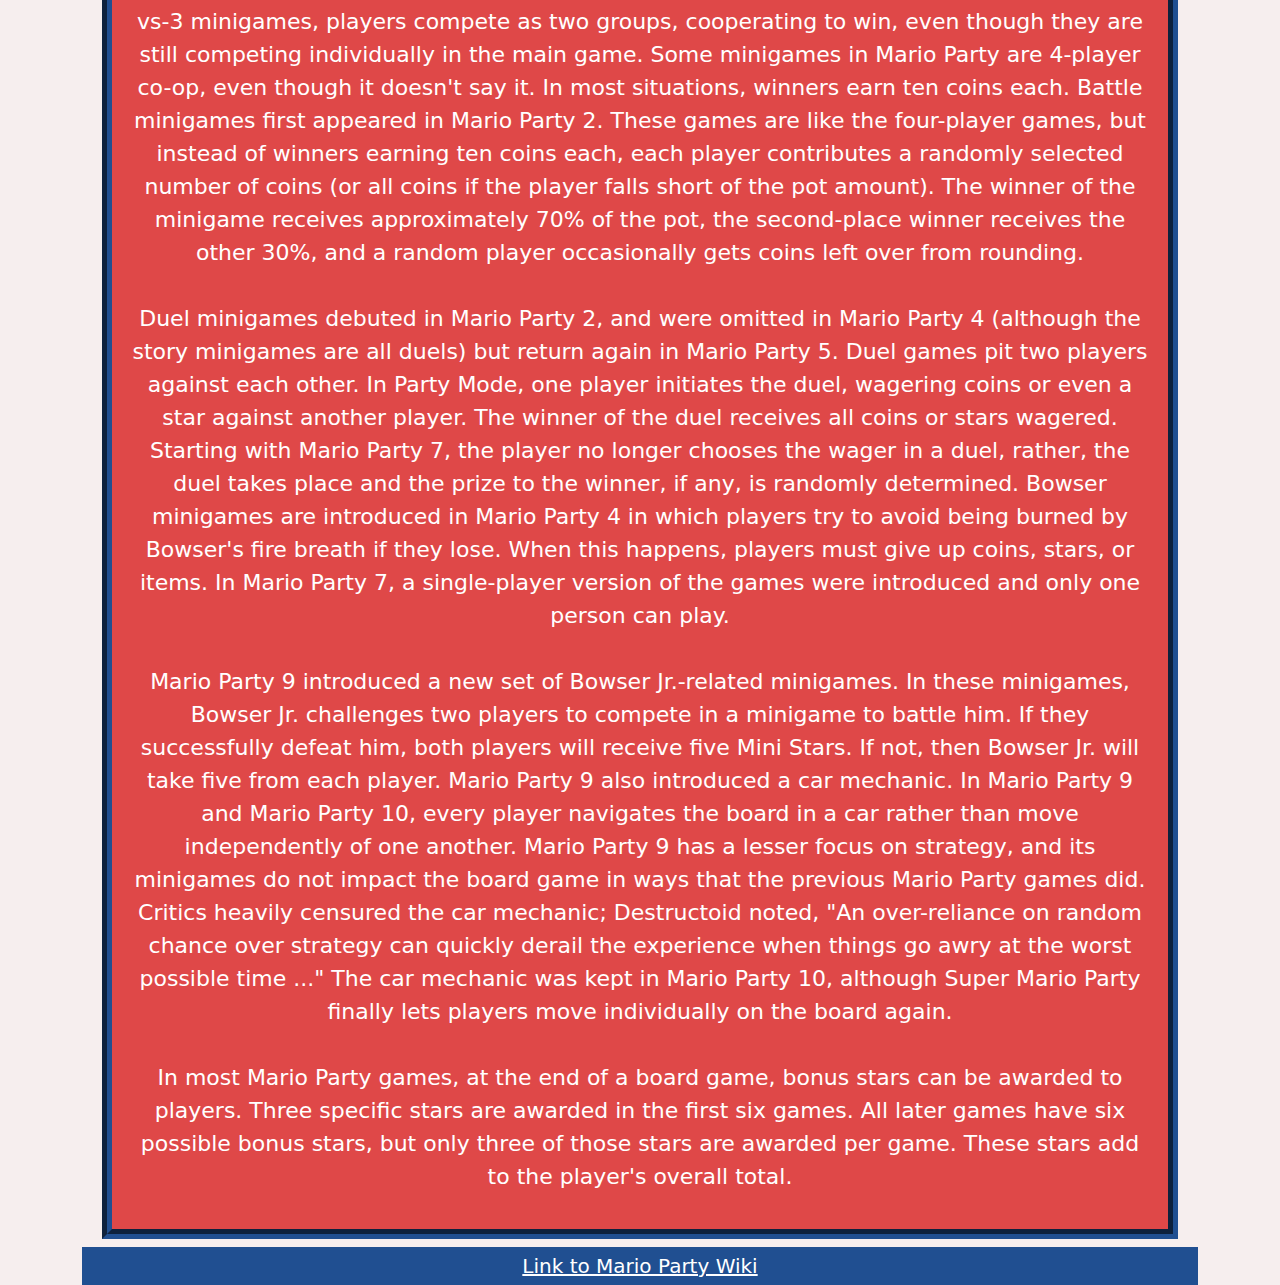
<file: Mario Party Website (Week 13)/about page.html>
<!doctype html>

<meta name="robots" content="noindex">
<html english>
<head>

    <link rel="stylesheet" href="bootstrap-5.1.3-dist/css/bootstrap.min.css">
    <link rel="stylesheet" href="MP Styles.css">

<header>
    <nav class="navbar navbar-expand navbar-dark bg-primary">
        <a class="navbar-brand">
            <img id="mplogo2" src="Mario Party Logo.jpg">
        </a>
        <div class="collapse navbar-collapse" id="navbarNavDropdown">
            <ul class="navbar-nav">
                <li class="nav-item active">
                    <a class="nav-link" href="index.html">Home</a>
                </li>
                <li class="nav-item">
                    <a class="nav-link" href="about page.html">About (current)</a>
                </li>
                <li class="nav-item">
                    <a class="nav-link" href="store.html">Games</a>
                </li>
            </ul>
        </div>
    </nav>
</header>

<body class="container">
        <h1 id="title">
            <img id="mplogo" src="Mario%20Party%20Logo.jpg">
        </h1>
<div class="container-mid">
    <div class="col-15">
        <div class="container">
            <div class="row">
                <div class="col-sm">
                </div>
            </div>
        </div>
        <div class="container">
            <div class="abouttext">
                <h1 class="text-center">
                    About
                </h1>
            </div>
            <div class="abouttext">  
                <div class="col-lg">
                    <p class="text-center">
                        Mario Party is a party video game series featuring characters from the Mario franchise in which up to four local players or computer-controlled characters (called "CPUs") compete in a board game interspersed with minigames. The games are currently developed by NDcube and published by Nintendo, being previously developed by Hudson Soft. The series is known for its party game elements, including the often unpredictable multiplayer modes that allow play with up to four, and sometimes eight, human players or CPUs.
                    <br><br>
                        The games are currently developed by NDcube and published by Nintendo, being previously developed by Hudson Soft. The series is known for its party game elements, including the often unpredictable multiplayer modes that allow play with up to four, and sometimes eight, human players or CPUs.
                    <br><br>
                        After the development of Mario Party 8, several of Hudson Soft's key designers left to work for Nintendo subsidiary NDcube, developers of Wii Party. Starting in 2012 with Mario Party 9, NDcube has taken over development of the series from Hudson Soft. The first instalment in the series on the Nintendo Switch, Super Mario Party, was released on October 5, 2018.
                    <br><br>
                        The series received generally favorable reception in the beginning, but as the series has progressed, the reception has become more mixed. The series holds the record for the longest-running minigame series. As of December 2014, Nintendo reported cumulative worldwide sales of 39.6 million game copies in the Mario Party franchise.   
                    </p>
                </div>
            </div>
            <div class="abouttext">
                <h1 class="text-center">
                    Gameplay
                </h1>
            </div>
                <div class="abouttext">
                    <p class="text-center">
                        Every game in the main series has a standard Party Mode in which up to four players play through a board, trying to collect as many stars as possible. In every turn, each player rolls a die (Dice Block) and progresses on the board, which usually has branching paths. Coins are primarily earned by performing well in a minigame played at the end of each turn. On most boards, players earn stars by reaching a star space and purchasing a star for a certain amount of coins. The star space appears randomly on one of several pre-determined locations and moves every time a star is purchased, usually occupying a blue space.
                        <br><br>
                        Every Mario Party game contains at least 50 to 100 minigames with a few different types. Four-player games are a free-for-all in which players compete individually. In 2-vs-2 and 1-vs-3 minigames, players compete as two groups, cooperating to win, even though they are still competing individually in the main game. Some minigames in Mario Party are 4-player co-op, even though it doesn't say it. In most situations, winners earn ten coins each.
                        Battle minigames first appeared in Mario Party 2. These games are like the four-player games, but instead of winners earning ten coins each, each player contributes a randomly selected number of coins (or all coins if the player falls short of the pot amount). The winner of the minigame receives approximately 70% of the pot, the second-place winner receives the other 30%, and a random player occasionally gets coins left over from rounding.
                        <br><br>
                        Duel minigames debuted in Mario Party 2, and were omitted in Mario Party 4 (although the story minigames are all duels) but return again in Mario Party 5. Duel games pit two players against each other. In Party Mode, one player initiates the duel, wagering coins or even a star against another player. The winner of the duel receives all coins or stars wagered. Starting with Mario Party 7, the player no longer chooses the wager in a duel, rather, the duel takes place and the prize to the winner, if any, is randomly determined.
                        
                        Bowser minigames are introduced in Mario Party 4 in which players try to avoid being burned by Bowser's fire breath if they lose. When this happens, players must give up coins, stars, or items. In Mario Party 7, a single-player version of the games were introduced and only one person can play.
                        <br><br>
                        Mario Party 9 introduced a new set of Bowser Jr.-related minigames. In these minigames, Bowser Jr. challenges two players to compete in a minigame to battle him. If they successfully defeat him, both players will receive five Mini Stars. If not, then Bowser Jr. will take five from each player.

                        Mario Party 9 also introduced a car mechanic. In Mario Party 9 and Mario Party 10, every player navigates the board in a car rather than move independently of one another. Mario Party 9 has a lesser focus on strategy, and its minigames do not impact the board game in ways that the previous Mario Party games did. Critics heavily censured the car mechanic; Destructoid noted, "An over-reliance on random chance over strategy can quickly derail the experience when things go awry at the worst possible time ..." The car mechanic was kept in Mario Party 10, although Super Mario Party finally lets players move individually on the board again.
                        <br><br>
                        In most Mario Party games, at the end of a board game, bonus stars can be awarded to players. Three specific stars are awarded in the first six games. All later games have six possible bonus stars, but only three of those stars are awarded per game. These stars add to the player's overall total.    
                    </p>
                </div>
        </div>
        </div>
            <a href="https://en.wikipedia.org/wiki/Mario_Party" class="blue">Link to Mario Party Wiki</a>
        </div>
    </body>
    </head>
</html>
</file>
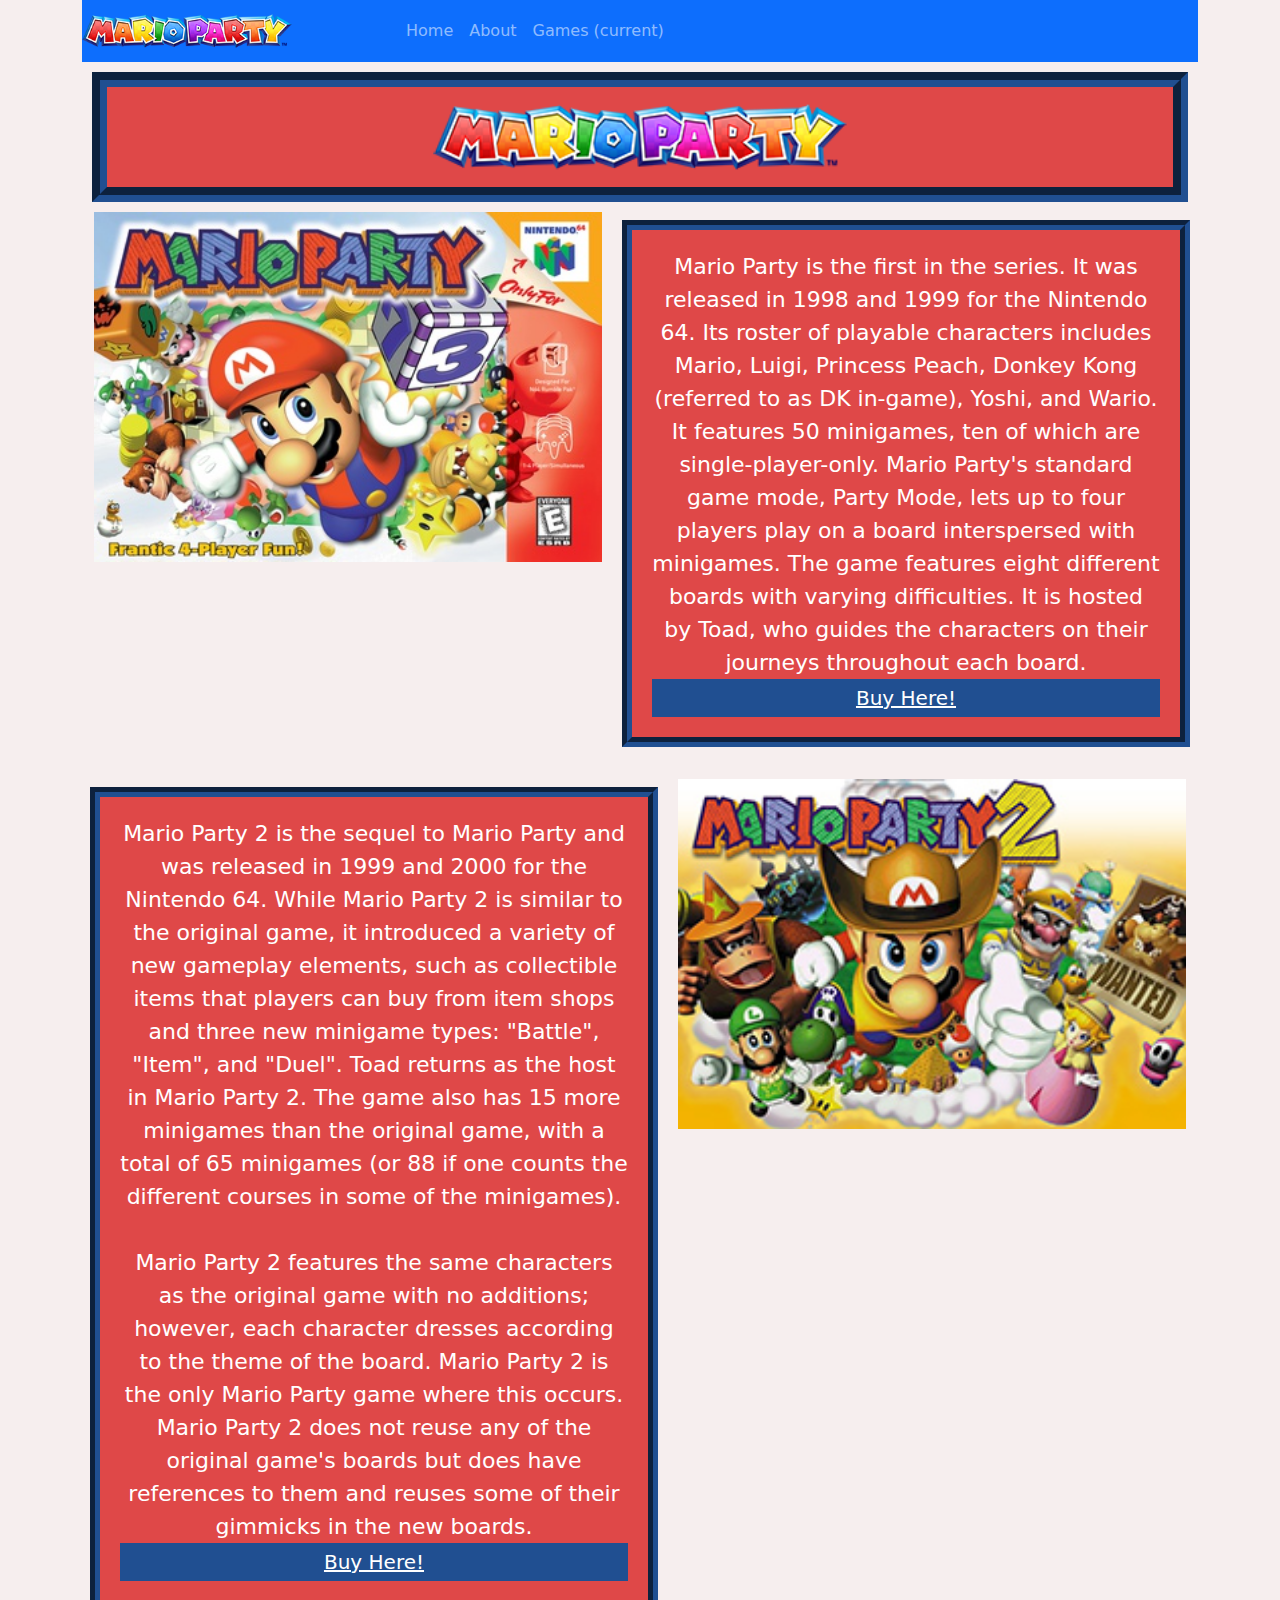
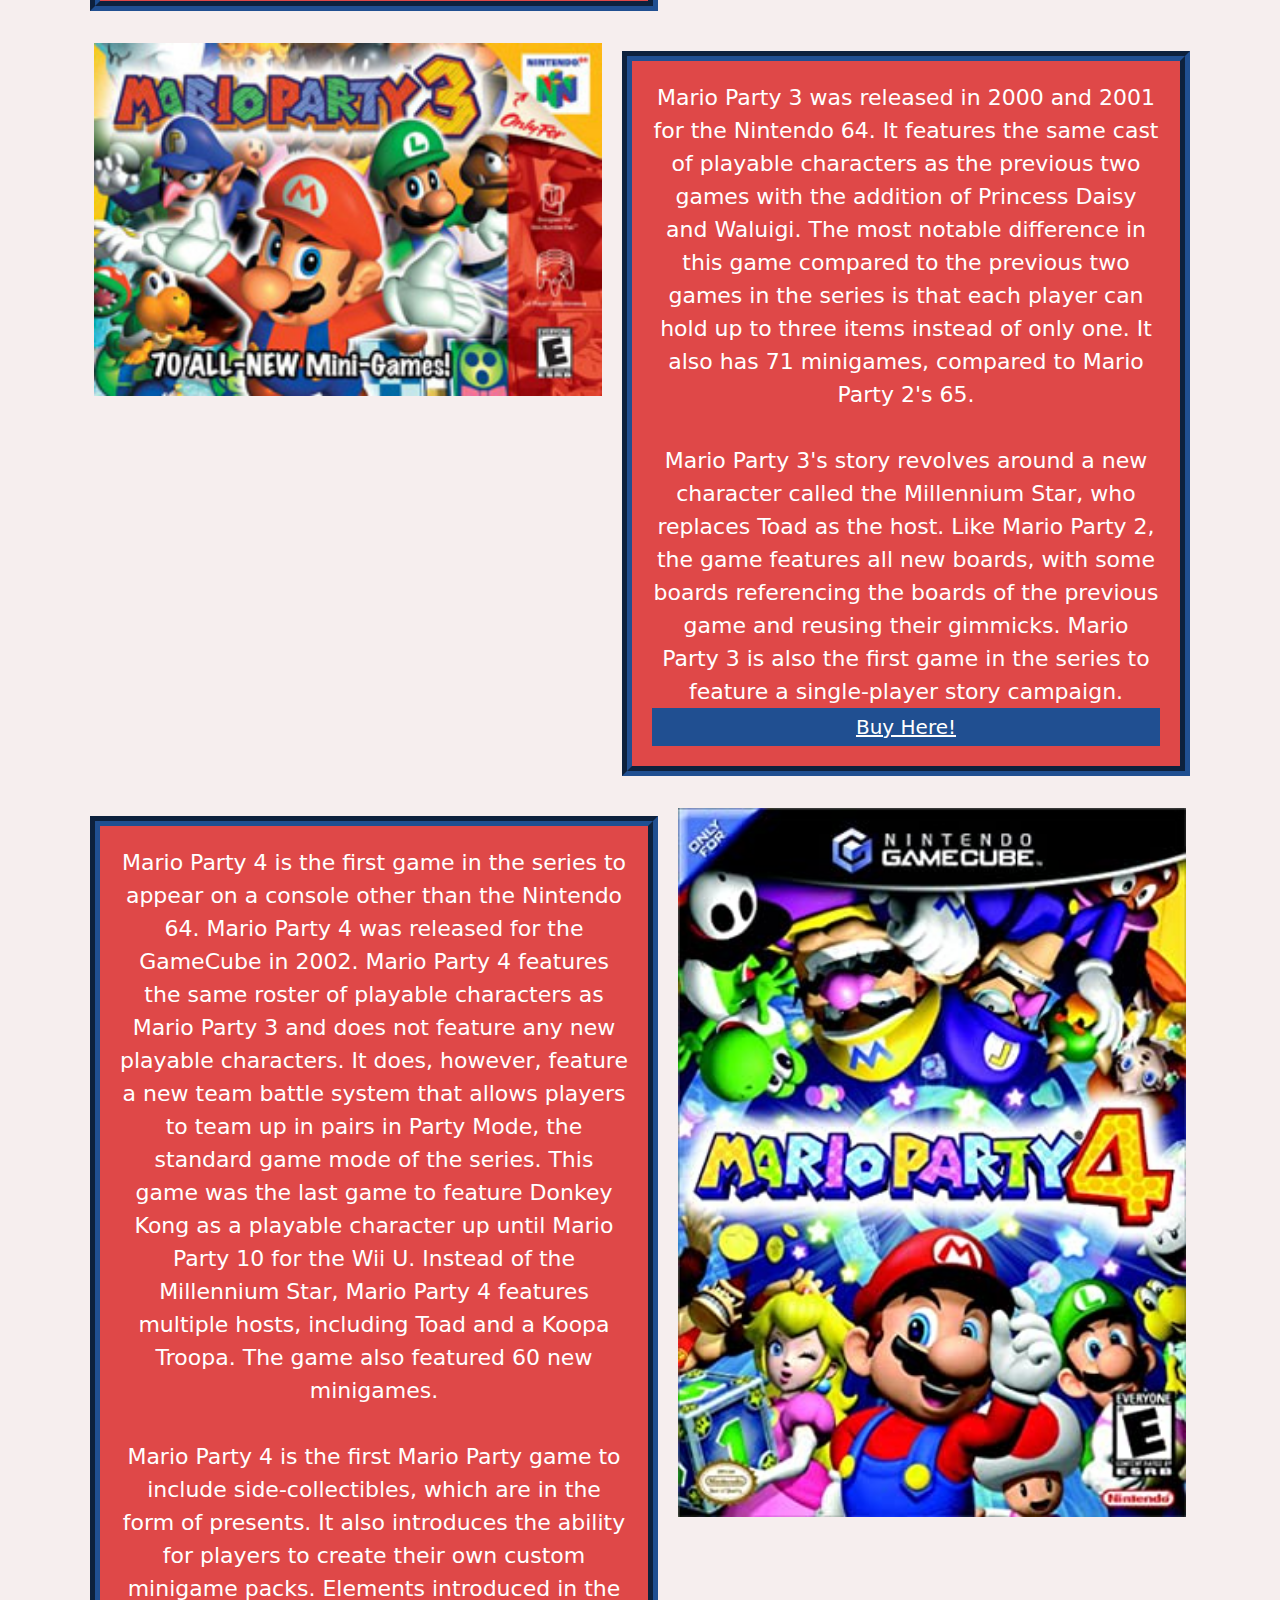
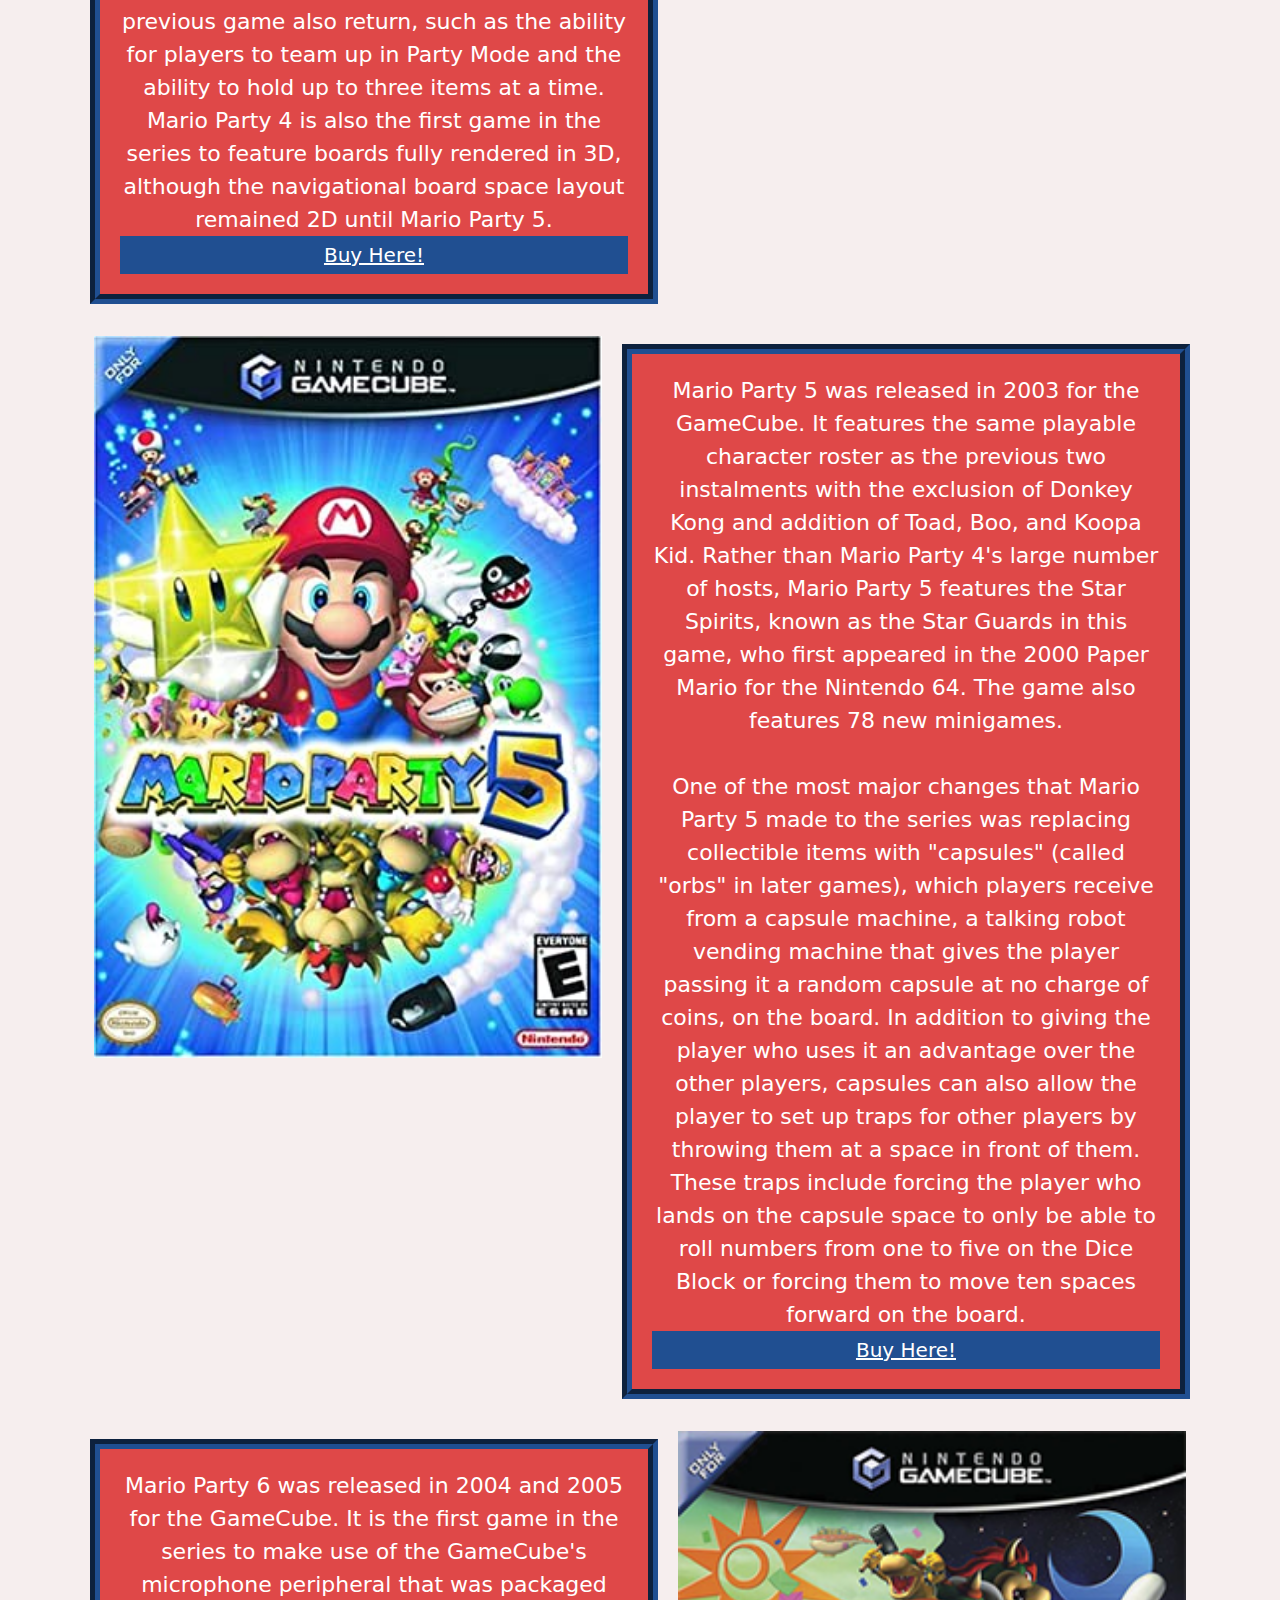
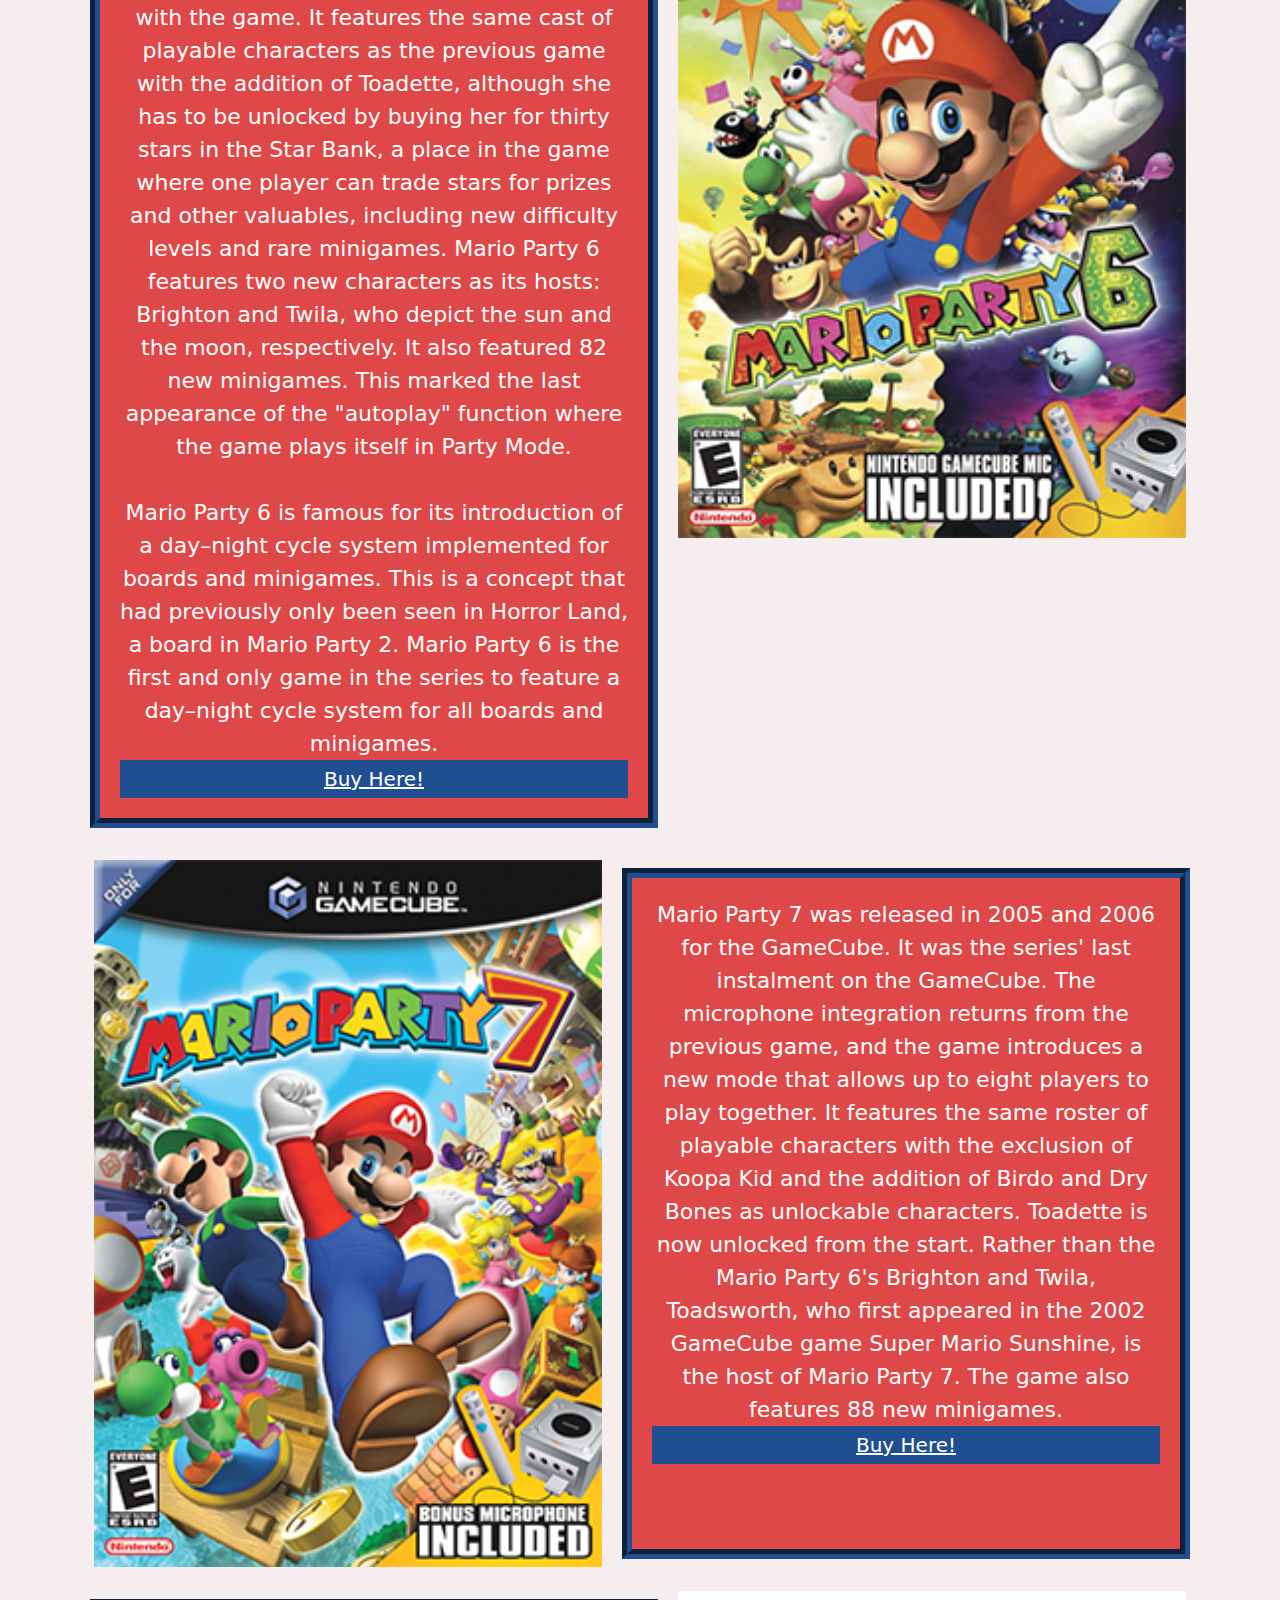
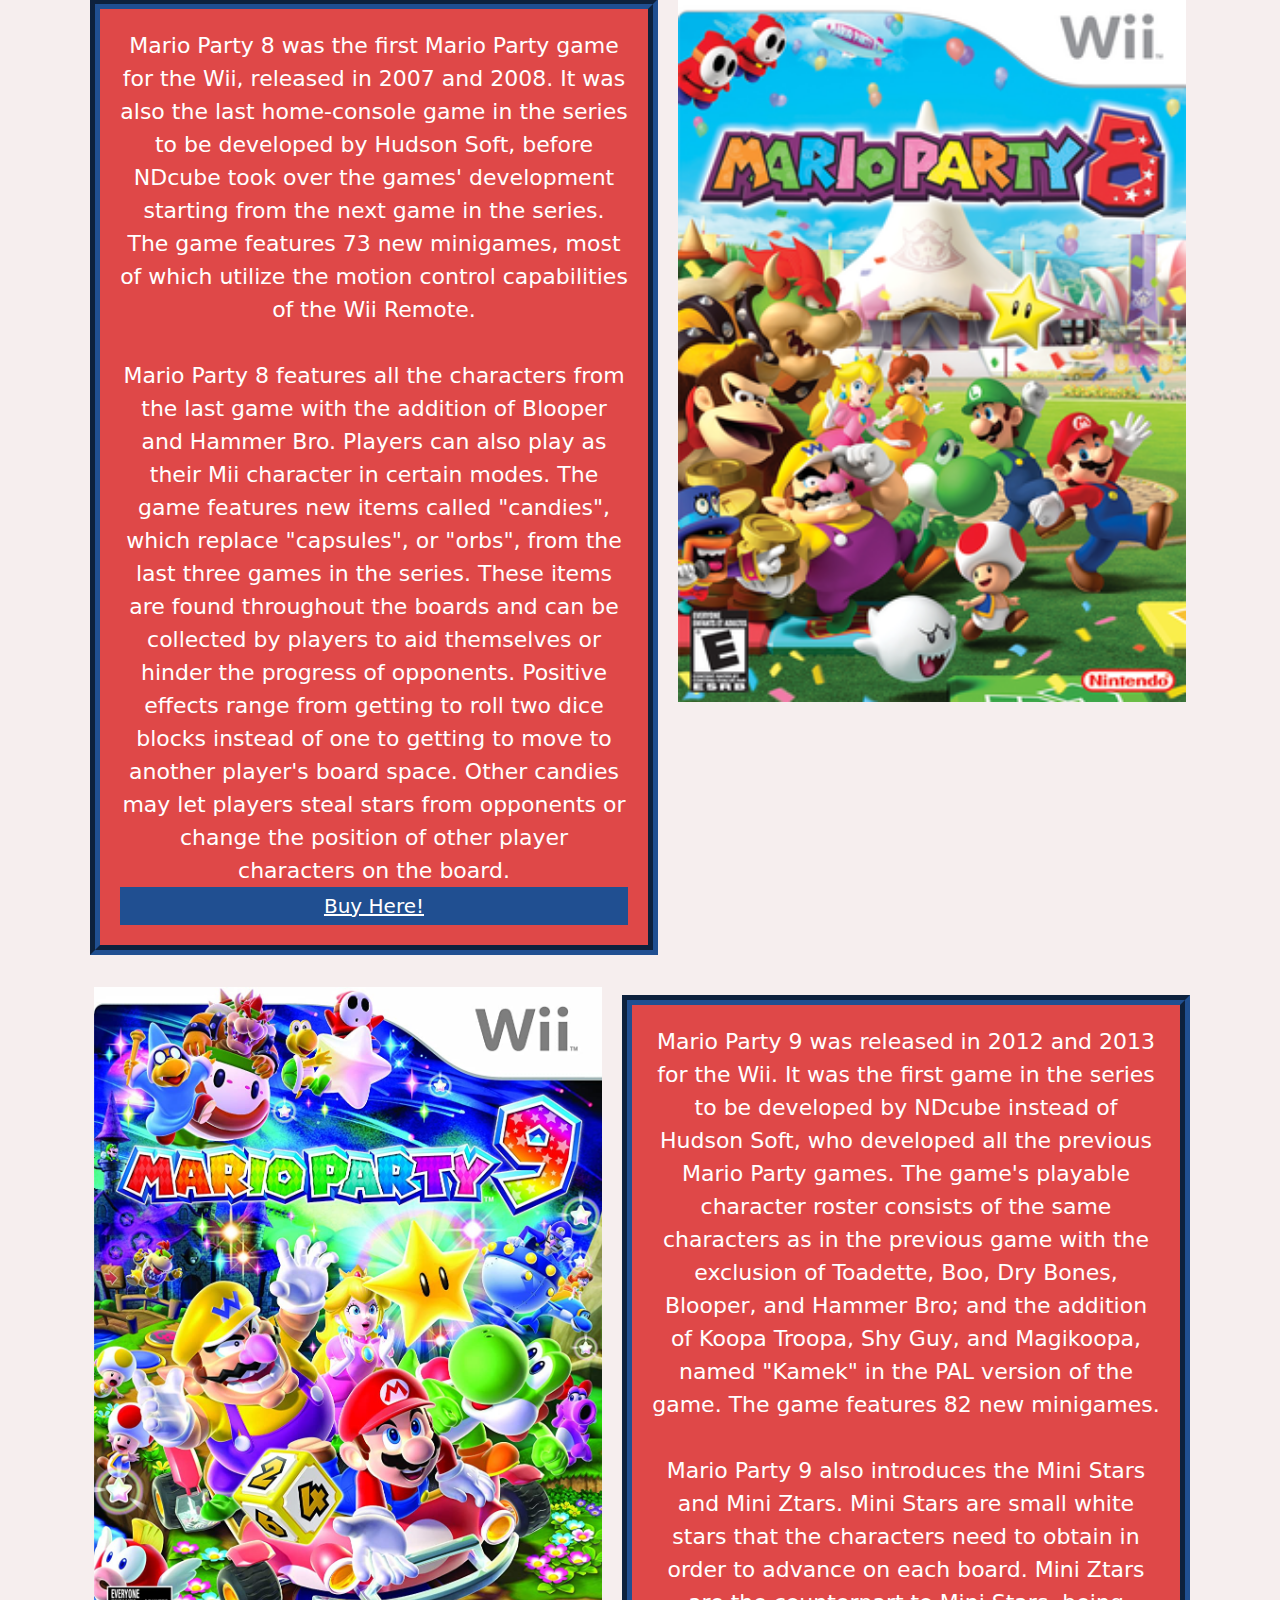
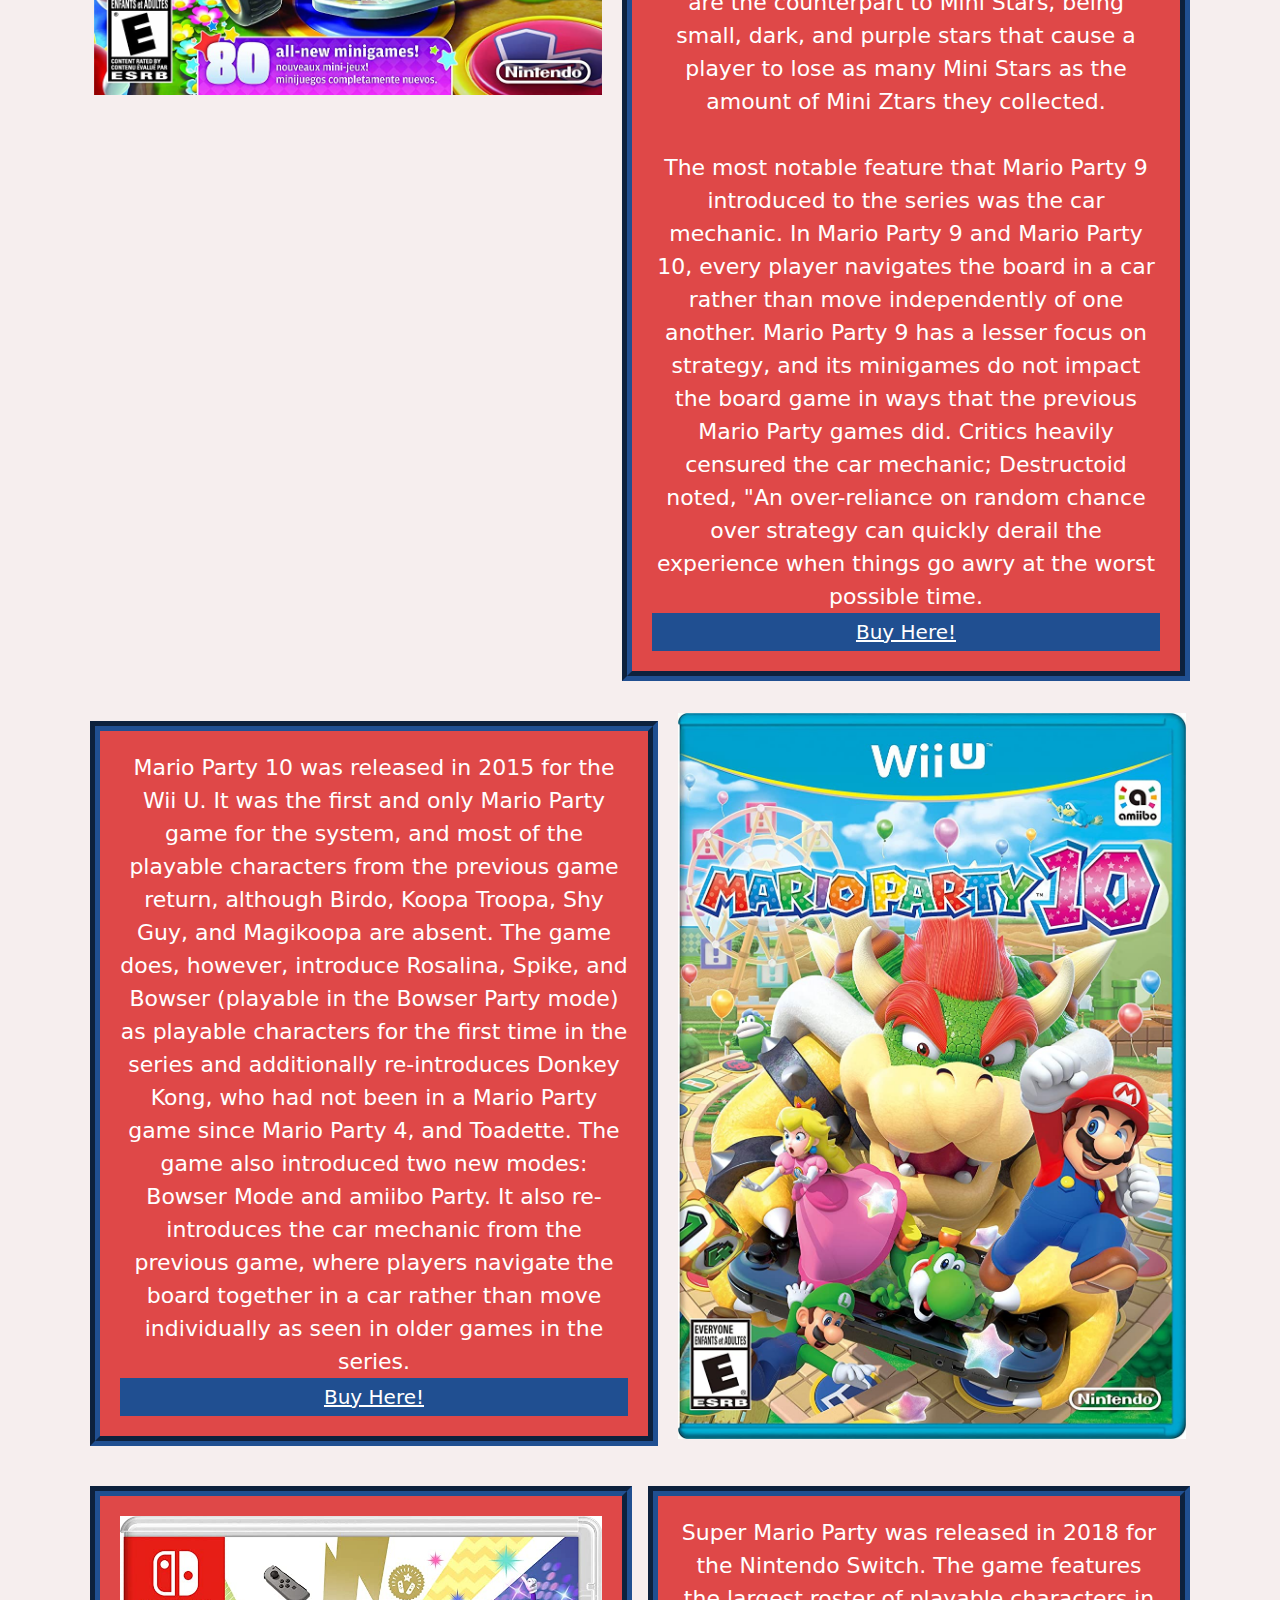
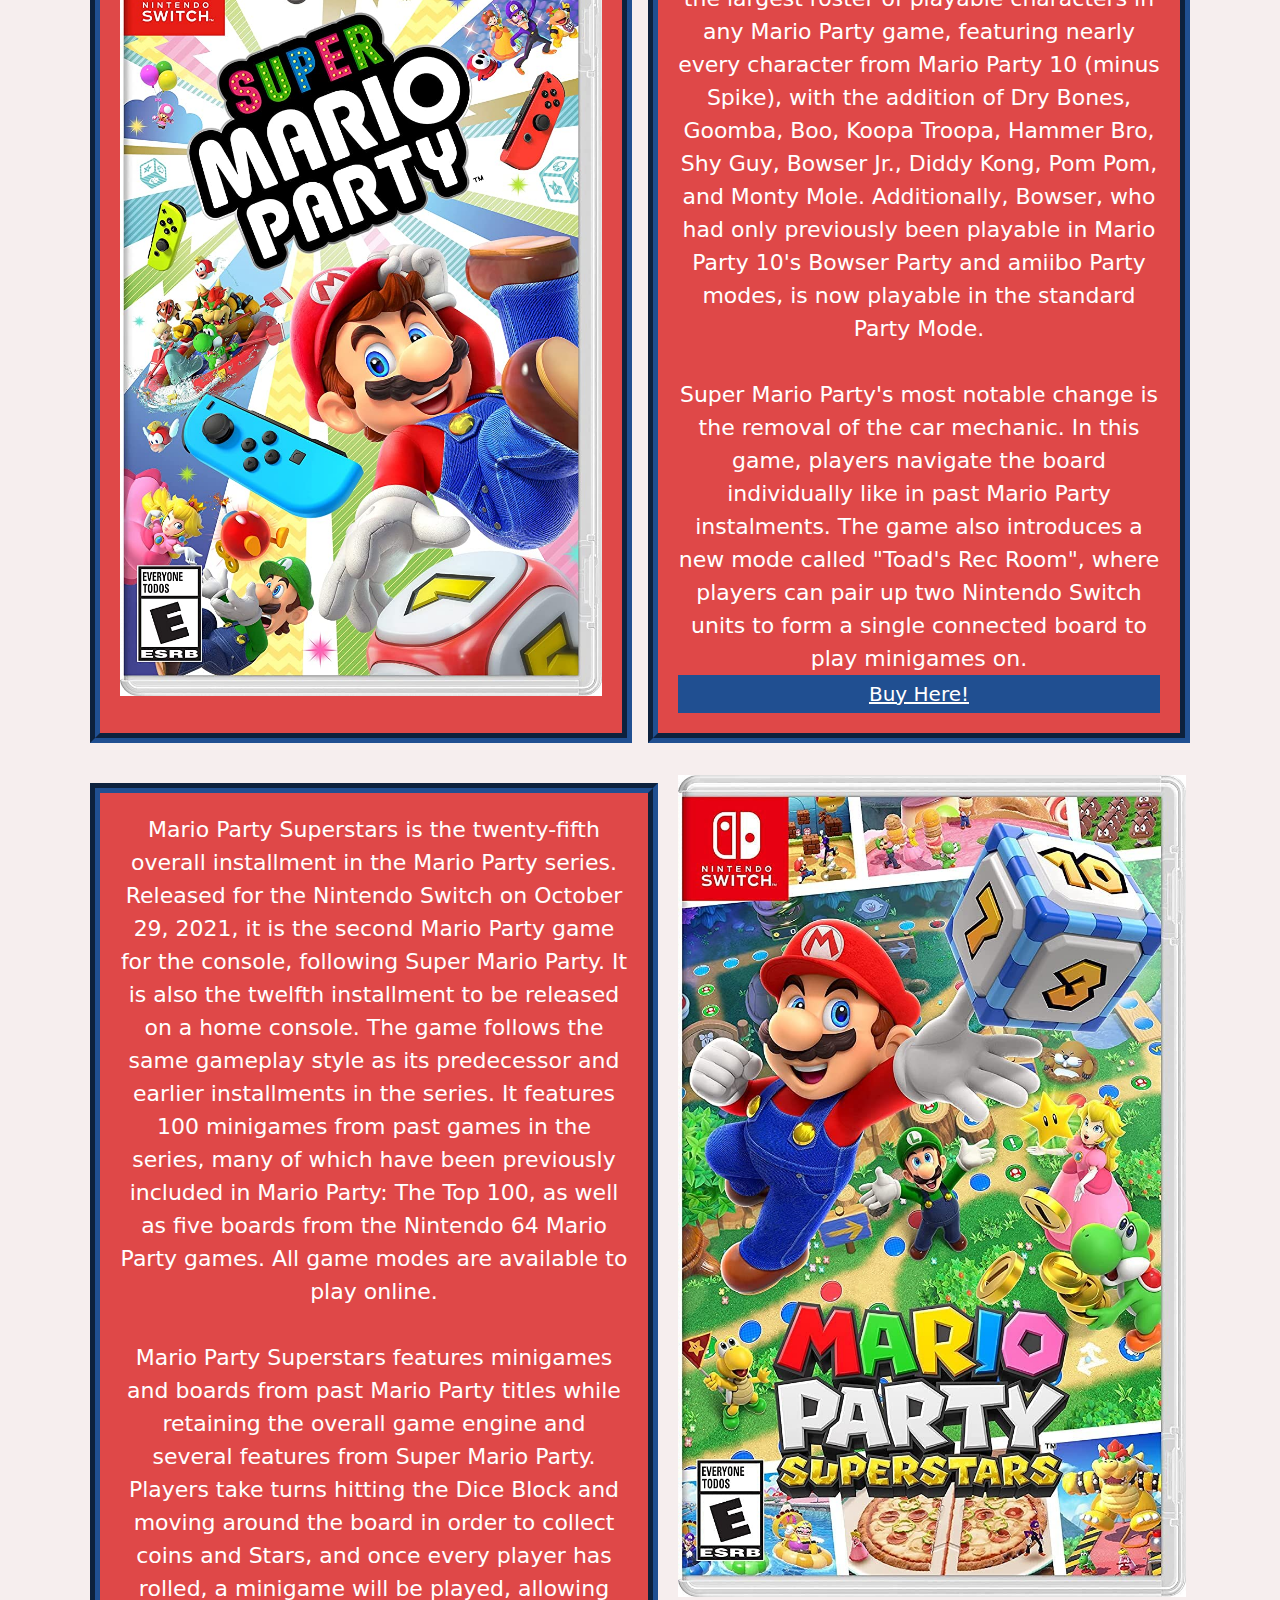
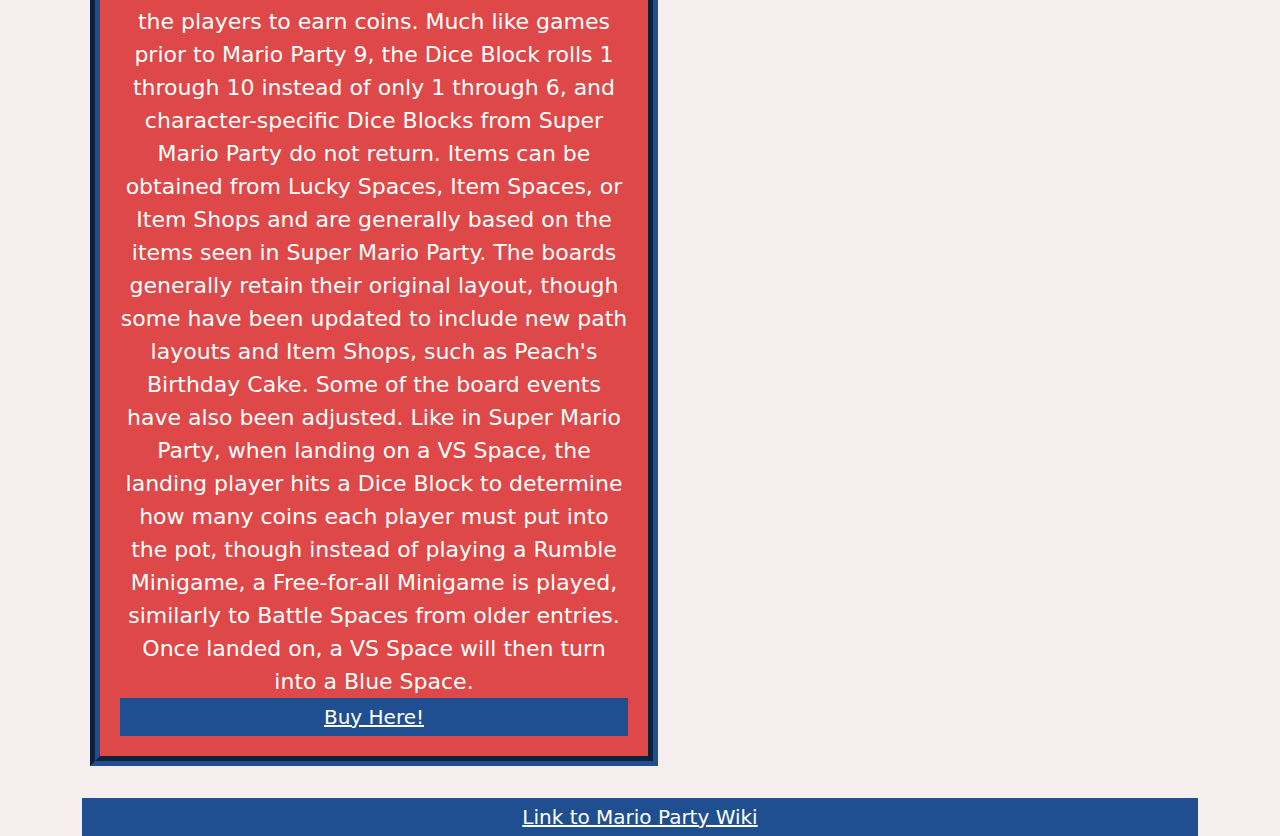
<file: Mario Party Website (Week 13)/store.html>
<!doctype html>

<meta name="robots" content="noindex">
<html english>
<head>

    <link rel="stylesheet" href="bootstrap-5.1.3-dist/css/bootstrap.min.css">
    <link rel="stylesheet" href="MP Styles.css">
<header>
    <nav class="navbar navbar-expand navbar-dark bg-primary">
        <a class="navbar-brand">
            <img id="mplogo2" src="Mario Party Logo.jpg">
        </a>
        <div class="collapse navbar-collapse" id="navbarNavDropdown">
            <ul class="navbar-nav">
                <li class="nav-item active">
                    <a class="nav-link" href="index.html">Home</a>
                </li>
                <li class="nav-item">
                    <a class="nav-link" href="about page.html">About</a>
                </li>
                <li class="nav-item">
                    <a class="nav-link" href="store.html">Games (current)</a>
                </li>
            </ul>
        </div>
    </nav>
</header>
<body class="container">
        <h1 id="title">
            <img id="mplogo" src="Mario%20Party%20Logo.jpg">
        </h1>
<!--MARIO PARTY 1-->
    <div class="container">
        <div class="row">
            <div class="col">
                <img src="MP1.jpg">
            </div>
            <div class="col abouttext">
                Mario Party is the first in the series. It was released in 1998 and 1999 for the Nintendo 64. Its roster of playable characters includes Mario, Luigi, Princess Peach, Donkey Kong (referred to as DK in-game), Yoshi, and Wario. It features 50 minigames, ten of which are single-player-only. Mario Party's standard game mode, Party Mode, lets up to four players play on a board interspersed with minigames. The game features eight different boards with varying difficulties. It is hosted by Toad, who guides the characters on their journeys throughout each board.
                <a href="https://www.amazon.com/Mario-Party-nintendo-64/dp/B00000IFRI" class="blue">Buy Here!</a>
            </div>
        </div>
    </div>
<br>
<!--MARIO PARTY 2-->
    <div class="container">
        <div class="row">
            <div class="col abouttext">
                Mario Party 2 is the sequel to Mario Party and was released in 1999 and 2000 for the Nintendo 64. While Mario Party 2 is similar to the original game, it introduced a variety of new gameplay elements, such as collectible items that players can buy from item shops and three new minigame types: "Battle", "Item", and "Duel". Toad returns as the host in Mario Party 2. The game also has 15 more minigames than the original game, with a total of 65 minigames (or 88 if one counts the different courses in some of the minigames).
                <br><br>
                Mario Party 2 features the same characters as the original game with no additions; however, each character dresses according to the theme of the board. Mario Party 2 is the only Mario Party game where this occurs. Mario Party 2 does not reuse any of the original game's boards but does have references to them and reuses some of their gimmicks in the new boards.
                <a href="https://www.amazon.com/Mario-Party-2-PC/dp/B000046Q7Q" class="blue">Buy Here!</a>
            </div>
            <div class="col">
                <img src="MP2.jpg">
            </div>
        </div>
    </div>
<br>
<!--MARIO PARTY 3-->
    <div class="container">
        <div class="row">
            <div class="col">
                <img src="MP3.jpg">
            </div>
            <div class="col abouttext">
                Mario Party 3 was released in 2000 and 2001 for the Nintendo 64. It features the same cast of playable characters as the previous two games with the addition of Princess Daisy and Waluigi. The most notable difference in this game compared to the previous two games in the series is that each player can hold up to three items instead of only one. It also has 71 minigames, compared to Mario Party 2's 65.
                <br><br>
                Mario Party 3's story revolves around a new character called the Millennium Star, who replaces Toad as the host. Like Mario Party 2, the game features all new boards, with some boards referencing the boards of the previous game and reusing their gimmicks. Mario Party 3 is also the first game in the series to feature a single-player story campaign.
                <a href="https://www.amazon.com/Mario-Party-3-nintendo-64/dp/B00005AW1W" class="blue">Buy Here!</a>
            </div>
        </div>
    </div>
<br>
<!--MARIO PARTY 4-->
    <div class="container">
        <div class="row">
            <div class="col abouttext">
                Mario Party 4 is the first game in the series to appear on a console other than the Nintendo 64. Mario Party 4 was released for the GameCube in 2002. Mario Party 4 features the same roster of playable characters as Mario Party 3 and does not feature any new playable characters. It does, however, feature a new team battle system that allows players to team up in pairs in Party Mode, the standard game mode of the series. This game was the last game to feature Donkey Kong as a playable character up until Mario Party 10 for the Wii U. Instead of the Millennium Star, Mario Party 4 features multiple hosts, including Toad and a Koopa Troopa. The game also featured 60 new minigames.
                <br><br>
                Mario Party 4 is the first Mario Party game to include side-collectibles, which are in the form of presents. It also introduces the ability for players to create their own custom minigame packs. Elements introduced in the previous game also return, such as the ability for players to team up in Party Mode and the ability to hold up to three items at a time.
                
                Mario Party 4 is also the first game in the series to feature boards fully rendered in 3D, although the navigational board space layout remained 2D until Mario Party 5.
                <a href="https://www.amazon.com/Mario-Party-4-pc/dp/B00006HBTW" class="blue">Buy Here!</a>
            </div>
            <div class="col">
                <img src="MP4.jpg">
            </div>
        </div>
    </div>
<br>
<!--MARIO PARTY 5-->
    <div class="container">
        <div class="row">
            <div class="col">
                <img src="MP5.jpg">
            </div>
            <div class="col abouttext">
                Mario Party 5 was released in 2003 for the GameCube. It features the same playable character roster as the previous two instalments with the exclusion of Donkey Kong and addition of Toad, Boo, and Koopa Kid. Rather than Mario Party 4's large number of hosts, Mario Party 5 features the Star Spirits, known as the Star Guards in this game, who first appeared in the 2000 Paper Mario for the Nintendo 64. The game also features 78 new minigames.
                <br><br>
                One of the most major changes that Mario Party 5 made to the series was replacing collectible items with "capsules" (called "orbs" in later games), which players receive from a capsule machine, a talking robot vending machine that gives the player passing it a random capsule at no charge of coins, on the board. In addition to giving the player who uses it an advantage over the other players, capsules can also allow the player to set up traps for other players by throwing them at a space in front of them. These traps include forcing the player who lands on the capsule space to only be able to roll numbers from one to five on the Dice Block or forcing them to move ten spaces forward on the board.
                <a href="https://www.amazon.com/Mario-Party-5-Nintendo-GameCube/dp/B0000A0O28" class="blue">Buy Here!</a>
            </div>
        </div>
    </div>
<br>
<!--MARIO PARTY 6-->
    <div class="container">
        <div class="row">
            <div class="col abouttext">
                Mario Party 6 was released in 2004 and 2005 for the GameCube. It is the first game in the series to make use of the GameCube's microphone peripheral that was packaged with the game. It features the same cast of playable characters as the previous game with the addition of Toadette, although she has to be unlocked by buying her for thirty stars in the Star Bank, a place in the game where one player can trade stars for prizes and other valuables, including new difficulty levels and rare minigames. Mario Party 6 features two new characters as its hosts: Brighton and Twila, who depict the sun and the moon, respectively. It also featured 82 new minigames. This marked the last appearance of the "autoplay" function where the game plays itself in Party Mode.
                <br><br>
                Mario Party 6 is famous for its introduction of a day–night cycle system implemented for boards and minigames. This is a concept that had previously only been seen in Horror Land, a board in Mario Party 2. Mario Party 6 is the first and only game in the series to feature a day–night cycle system for all boards and minigames.
                <a href="https://www.amazon.com/Mario-Party-6-Gamecube/dp/B000ZEX9OU" class="blue">Buy Here!</a>
            </div>
            <div class="col">
                <img src="MP6.jpg">
            </div>
        </div>
    </div>
<br>
<!--MARIO PARTY 7-->
    <div class="container">
        <div class="row">
            <div class="col">
                <img src="MP7.jpg">
            </div>
            <div class="col abouttext">
                Mario Party 7 was released in 2005 and 2006 for the GameCube. It was the series' last instalment on the GameCube. The microphone integration returns from the previous game, and the game introduces a new mode that allows up to eight players to play together. It features the same roster of playable characters with the exclusion of Koopa Kid and the addition of Birdo and Dry Bones as unlockable characters. Toadette is now unlocked from the start. Rather than the Mario Party 6's Brighton and Twila, Toadsworth, who first appeared in the 2002 GameCube game Super Mario Sunshine, is the host of Mario Party 7. The game also features 88 new minigames.
                <a href="https://www.amazon.com/Mario-Party-7-Gamecube/dp/B000AQA9UA" class="blue">Buy Here!</a>
            </div>
        </div>
    </div>
<br>
<!--MARIO PARTY 8-->
    <div class="container">
        <div class="row">
            <div class="col abouttext">
                Mario Party 8 was the first Mario Party game for the Wii, released in 2007 and 2008. It was also the last home-console game in the series to be developed by Hudson Soft, before NDcube took over the games' development starting from the next game in the series. The game features 73 new minigames, most of which utilize the motion control capabilities of the Wii Remote.
                <br><br>
                Mario Party 8 features all the characters from the last game with the addition of Blooper and Hammer Bro. Players can also play as their Mii character in certain modes. The game features new items called "candies", which replace "capsules", or "orbs", from the last three games in the series. These items are found throughout the boards and can be collected by players to aid themselves or hinder the progress of opponents. Positive effects range from getting to roll two dice blocks instead of one to getting to move to another player's board space. Other candies may let players steal stars from opponents or change the position of other player characters on the board.
                <a href="https://www.amazon.com/Mario-Party-8-nintendo-wii/dp/B000LSJKAM" class="blue">Buy Here!</a>
            </div>
            <div class="col">
                <img src="MP8.jpg">
            </div>
        </div>
    </div>
<br>
<!--MARIO PARTY 9-->
    <div class="container">
        <div class="row">
            <div class="col">
                <img src="MP9.jpg">
            </div>
            <div class="col abouttext">
                    Mario Party 9 was released in 2012 and 2013 for the Wii. It was the first game in the series to be developed by NDcube instead of Hudson Soft, who developed all the previous Mario Party games. The game's playable character roster consists of the same characters as in the previous game with the exclusion of Toadette, Boo, Dry Bones, Blooper, and Hammer Bro; and the addition of Koopa Troopa, Shy Guy, and Magikoopa, named "Kamek" in the PAL version of the game. The game features 82 new minigames.
                    <br><br>
                    Mario Party 9 also introduces the Mini Stars and Mini Ztars. Mini Stars are small white stars that the characters need to obtain in order to advance on each board. Mini Ztars are the counterpart to Mini Stars, being small, dark, and purple stars that cause a player to lose as many Mini Stars as the amount of Mini Ztars they collected.
                    <br><br>
                    The most notable feature that Mario Party 9 introduced to the series was the car mechanic. In Mario Party 9 and Mario Party 10, every player navigates the board in a car rather than move independently of one another. Mario Party 9 has a lesser focus on strategy, and its minigames do not impact the board game in ways that the previous Mario Party games did. Critics heavily censured the car mechanic; Destructoid noted, "An over-reliance on random chance over strategy can quickly derail the experience when things go awry at the worst possible time.
                    <a href="https://www.amazon.com/Mario-Party-9-nintendo-wii/dp/B0050SVGU0" class="blue">Buy Here!</a>
            </div>
        </div>
    </div>
<br>
<!--MARIO PARTY 10-->
    <div class="container">
        <div class="row">
            <div class="col abouttext">
                Mario Party 10 was released in 2015 for the Wii U. It was the first and only Mario Party game for the system, and most of the playable characters from the previous game return, although Birdo, Koopa Troopa, Shy Guy, and Magikoopa are absent. The game does, however, introduce Rosalina, Spike, and Bowser (playable in the Bowser Party mode) as playable characters for the first time in the series and additionally re-introduces Donkey Kong, who had not been in a Mario Party game since Mario Party 4, and Toadette. The game also introduced two new modes: Bowser Mode and amiibo Party. It also re-introduces the car mechanic from the previous game, where players navigate the board together in a car rather than move individually as seen in older games in the series.
                <a href="https://www.amazon.com/Mario-Party-10-Wii-U/dp/B00KWG4HG0" class="blue">Buy Here!</a>
            </div>
            <div class="col">
                <img src="MP10.jpg">
            </div>
        </div>
    </div>
<br>
<!--Super MARIO PARTY-->
    <div class="container">
        <div class="row">
            <div class="col abouttext">
                <img src="Super MP.jpg">
            </div>
            <div class="col abouttext">
                    Super Mario Party was released in 2018 for the Nintendo Switch. The game features the largest roster of playable characters in any Mario Party game, featuring nearly every character from Mario Party 10 (minus Spike), with the addition of Dry Bones, Goomba, Boo, Koopa Troopa, Hammer Bro, Shy Guy, Bowser Jr., Diddy Kong, Pom Pom, and Monty Mole. Additionally, Bowser, who had only previously been playable in Mario Party 10's Bowser Party and amiibo Party modes, is now playable in the standard Party Mode.
                    <br><br>
                    Super Mario Party's most notable change is the removal of the car mechanic. In this game, players navigate the board individually like in past Mario Party instalments. The game also introduces a new mode called "Toad's Rec Room", where players can pair up two Nintendo Switch units to form a single connected board to play minigames on.
                <a href="https://www.nintendo.com/store/products/super-mario-party-switch/" class="blue">Buy Here!</a>
            </div>
        </div>
    </div>
<br>
<!--MARIO PARTY 8-->
    <div class="container">
        <div class="row">
            <div class="col abouttext">
                Mario Party Superstars is the twenty-fifth overall installment in the Mario Party series. Released for the Nintendo Switch on October 29, 2021, it is the second Mario Party game for the console, following Super Mario Party. It is also the twelfth installment to be released on a home console. The game follows the same gameplay style as its predecessor and earlier installments in the series. It features 100 minigames from past games in the series, many of which have been previously included in Mario Party: The Top 100, as well as five boards from the Nintendo 64 Mario Party games. All game modes are available to play online.
                <br><br>
                Mario Party Superstars features minigames and boards from past Mario Party titles while retaining the overall game engine and several features from Super Mario Party. Players take turns hitting the Dice Block and moving around the board in order to collect coins and Stars, and once every player has rolled, a minigame will be played, allowing the players to earn coins. Much like games prior to Mario Party 9, the Dice Block rolls 1 through 10 instead of only 1 through 6, and character-specific Dice Blocks from Super Mario Party do not return. Items can be obtained from Lucky Spaces, Item Spaces, or Item Shops and are generally based on the items seen in Super Mario Party. The boards generally retain their original layout, though some have been updated to include new path layouts and Item Shops, such as Peach's Birthday Cake. Some of the board events have also been adjusted. Like in Super Mario Party, when landing on a VS Space, the landing player hits a Dice Block to determine how many coins each player must put into the pot, though instead of playing a Rumble Minigame, a Free-for-all Minigame is played, similarly to Battle Spaces from older entries. Once landed on, a VS Space will then turn into a Blue Space.
                <a href="https://www.nintendo.com/store/products/mario-party-superstars-switch/?sid=a0750a0184c6e8d8b1132a9522987fe3__ga" class="blue">Buy Here!</a>
            </div>
            <div class="col">
                <img src="MPSuperstars.jpg">
            </div>
        </div>
    </div>
<br>
<a href="https://en.wikipedia.org/wiki/Mario_Party" class="blue">Link to Mario Party Wiki</a>
    </body>
    </head>
</html>
</file>
<file: Mario Party Website (Week 11)/MP Styles.css>
/*Mario Party Title*/
.container-lg{
    padding: 0px;   

}
head {
    font-family: Lucida Console;
}
body {
    background: #F6EEEE;
}
#title {
    font-size: 48px;
    text-align: center;
    color: white;
    background-color: #DF4848;
    border-style:groove;
    border-width: 15px;
    border-color: #204F91; 
    padding: 15px;
    margin: 20px;
}
/*Superstars image*/
.container {
    width: BW;
}
div {  
    border: none;
}  
img{    
    width: 100%;
    padding: 0px;
    margin: 0px
}  
#centerimage {
    background-size: contain;
    justify-items: center;
}
/*NEW GAME! BUY NOW*/
.buy {
    text-align: center;
    white-space: 10px;
}
/*EXPLORE*/
#top {
    color: white;
    font-size: 40px;
    background: #204F91;
    text-align: center;
    padding: 10px;
    margin: 10px;
}
.explore {
    color: white;
    font-size: 25px;
    background: #204F91;
    text-indent: 12px;
}
.explorestuff {
    color: white;
    font-size: 22px;
    background: #204F91;
    text-indent: 0px;
}
.about {
    background: #F6EEEE;
    text-align: right;
}
a {
    text-align: center;
    font-size: 20px;
}
#numbers{
    position: relative;
    text-align: center;
    font-size: 12px;
    display: inline-block;
    background-color: #f9f9f9;
    min-width: 160px;
    box-shadow: 0px 8px 16px 0px rgba(0,0,0,0.2);
    padding: 12px 16px;
    z-index: 1;
}
ul {
    list-style-type: none;
    margin: 20;
    padding: 20;
}
li {
    display: inline;
    float: left;
}
a {
    display: block;
    padding: 8px;
    background-color: #204F91;
    color: white;
    text-align: center;
}
li a:hover {
  background-color: #111;
}
</file>
<file: Mario Party Website (Week 12)/MP Styles.css>
/*Mario Party Title*/
.container-lg{
    padding: 0px;   

}
head {
    font-family: Lucida Console;
}
body {
    background: #F6EEEE;
}
#title {
    font-size: 48px;
    text-align: center;
    color: white;
    background-color: #DF4848;
    border-style:groove;
    border-width: 15px;
    border-color: #204F91; 
    padding: 15px;
    margin: 10px;
}
/*Superstars image*/
.container {
    width: BW;
}
div {  
    border: none;
}  
img{    
    width: 100%;
    padding: 0px;
    margin: 0px
}  
#centerimage {
    background-size: contain;
    justify-items: center;
}
/*NEW GAME! BUY NOW*/
.buy {
    text-align: center;
    white-space: 10px;
}
/*EXPLORE*/
#top {
    color: white;
    font-size: 40px;
    background: #204F91;
    text-align: center;
    padding: 10px;
    margin: 10px;
}
.explore {
    color: white;
    font-size: 25px;
    background: #204F91;
    text-align: center;
}
.explorestuff {
    color: white;
    font-size: 22px;
    background: #204F91;
    text-indent: 0px;
}
.about {
    background: #F6EEEE;
    text-align: right;
}
a {
    text-align: center;
    font-size: 20px;
}
#numbers{
    position: relative;
    text-align: center;
    font-size: 12px;
    display: inline-block;
    background-color: #f9f9f9;
    min-width: 160px;
    box-shadow: 0px 8px 16px 0px rgba(0,0,0,0.2);
    padding: 12px 16px;
    z-index: 1;
}
ul {
    list-style-type: none;
    margin: 20;
    padding: 20;
}
li {
    display: inline;
    float: left;
}
a {
    display: block;
    padding: 8px;
    background-color: #204F91;
    color: white;
    text-align: center;
}
li a:hover {
  background-color: #111;
}
.abouttext{
    text-align: center;
    color: white;
    background-color: #DF4848;
    border-style:groove;
    border-width: 10px;
    border-color: #204F91; 
    padding: 8px;
    margin: 8px;
}
</file>
<file: Mario Party Website (Week 13)/MP Styles.css>
/*Mario Party Title*/
.container-lg{
    padding: 0px;   

}
head {
    font-family: Lucida Console;
}
body {
    background: #F6EEEE;
}
#title {
    font-size: 48px;
    text-align: center;
    color: white;
    background-color: #DF4848;
    border-style:groove;
    border-width: 15px;
    border-color: #204F91; 
    padding: 15px;
    margin: 10px;
}
#mplogo {
    width: 40%;
}
#mplogo2 {
    width: 70%;
}
/*Superstars image*/
.container {
    width: BW;
}
div {  
    border: none;
}  
img{    
    width: 100%;
    padding: 0px;
    margin: 0px;
}  
#centerimage {
    background-size: contain;
    justify-items: center;
}
/*NEW GAME! BUY NOW*/
.buy {
    text-align: center;
    white-space: 10px;
}
/*EXPLORE*/
#top {
    color: white;
    font-size: 40px;
    background: #204F91;
    text-align: center;
    padding: 10px;
    margin: 10px;
}
.explore {
    color: white;
    font-size: 25px;
    background: #204F91;
    text-align: center;
    padding-right: 0px;
    margin-right: 0px;
}
.explorestuff {
    color: white;
    font-size: 22px;
    background: #204F91;
    text-indent: 0px;
}
.about {
    background: #F6EEEE;
    text-align: right;
}
.blue {
    text-align: center;
    font-size: 20px;
    display: block;
    padding: 4px;
    background-color: #204F91;
    color: white;
}
#numbers{
    position: relative;
    text-align: center;
    font-size: 12px;
    display: inline-block;
    background-color: #f9f9f9;
    min-width: 160px;
    box-shadow: 0px 8px 16px 0px rgba(0,0,0,0.2);
    padding: 12px 16px;
    z-index: 1;
}
ul {
    list-style-type: none;
    margin: 20;
    padding: 20;
}
li {
    display: inline;
    float: left;
}
li a:hover {
  background-color: #111;
}
.abouttext{
    text-align: center;
    color: white;
    background-color: #DF4848;
    border-style:groove;
    border-width: 10px;
    border-color: #204F91; 
    padding: 20px;
    margin: 8px;
    font-size: 22px;
}
h3 {
    margin-right: 0px;
    padding-right: 0px;
}
h5 {
    margin-right: 0px;
    padding-right: 0px;
}
.mpnav {
    border-color: red;
}
</file>
